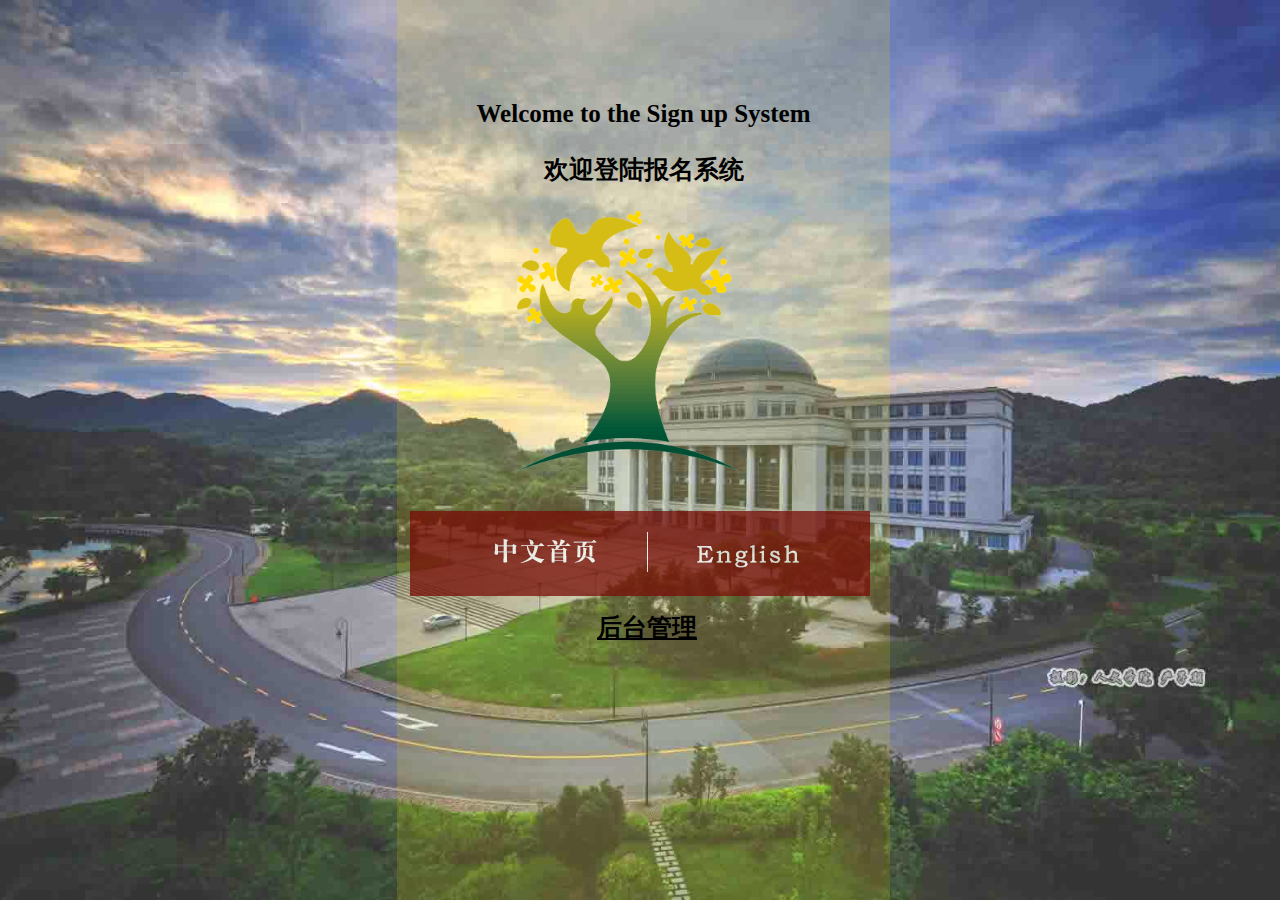
<file: index.html>
<!DOCTYPE HTML>
<html>
    <head>
        <title>Internation College</title>
        <meta name="author" content="nelson"/>
        <meta name="description" content="The index to choose language"/>
        <meta charset="utf-8"/>
        <link rel="shortcut icon" href="image/schoolicon.ico" type="image/x-icon" />
        <link rel="stylesheet" type="text/css" href="./css/welcome.css" />
    </head>
    <body>
        <div class="welcome">
            <div class="word">
                <p>Welcome to the Sign up System</p>
                <p>欢迎登陆报名系统</p>
            </div>
            
            <div class="logo">
                <img src="./image/tree.png">                
            </div>
           
            <div class="btn">
                <a href="./html/chinese.html" class="chinese_btn"></a>
                <a href="./html/english.html" class="english_btn"></a>    
            </div>
            
            <div class="background">
                <a href="./html/backgroundLogin.html">后台管理</a>
            </div>
        </div>     
    </body>
</html>
</file>
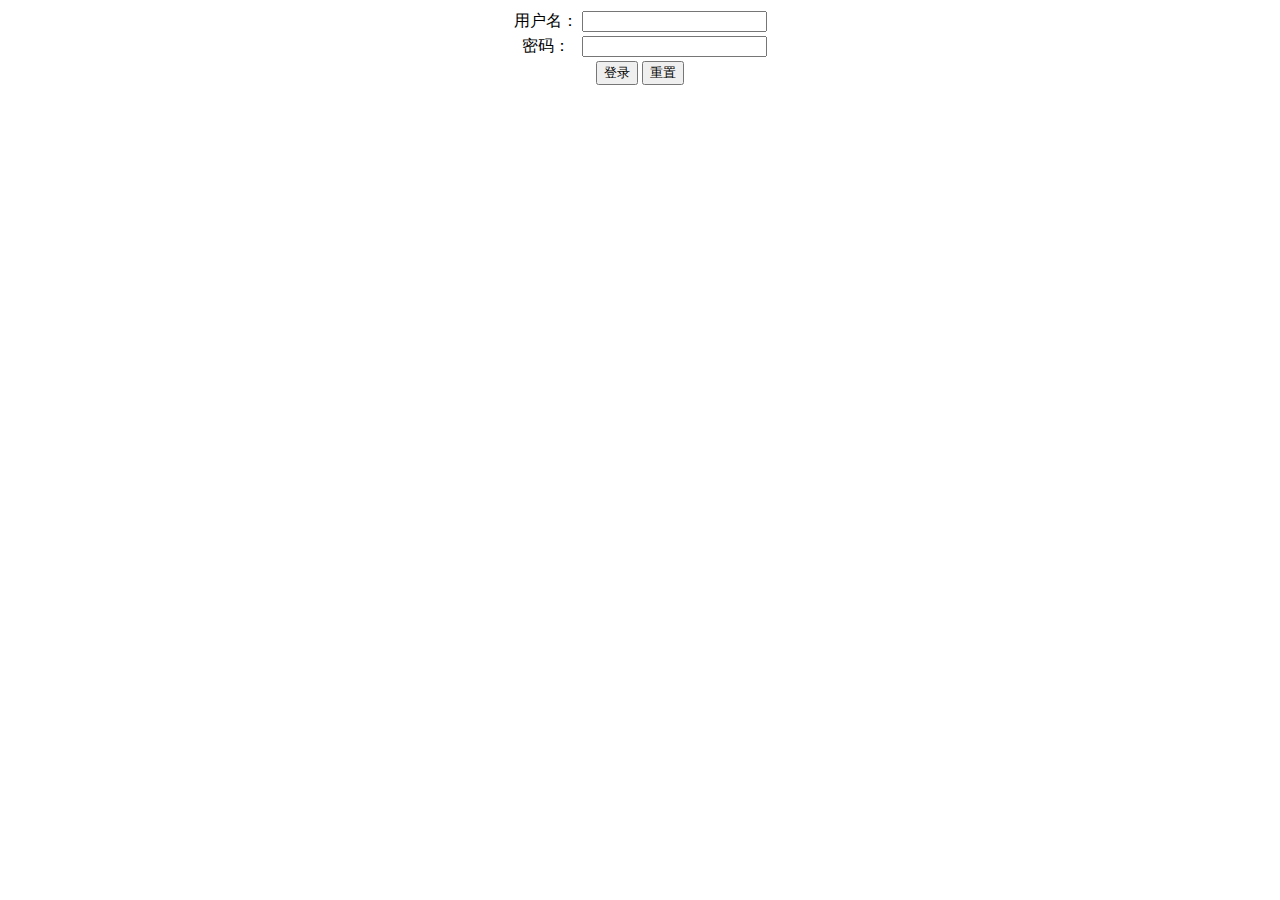
<file: backgroundLogin.html>
<!DOCTYPE HTML>
<html>
    <head>
        <title>Internation College</title>
        <!-- <base href="http://120.27.120.4/international/"/> -->
        <meta name="author" content="nelson"/>
        <meta name="description" content="The index to login the background"/>
        <meta charset="utf-8"/>
        <link rel="shortcut icon" href="image/schoolicon.ico" type="image/x-icon" />
        <style>
            body{
                text-align:center
            }
        </style>
    </head>
    <body>
        <form method="post" action="./php/login.php">
            <table align="center">
                <tr>
                    <td>
                        用户名：
                    </td>
                    <td>
                        <input type="text" id="user" name="user" required=""/>
                    </td>
                </tr>
                <tr>
                    <td>
                        密码：
                    </td>
                    <td>
                        <input type="password" id="password" name="password" required=""/>
                    </td>
                </tr>
                <tr>
                    <td colspan=2 align="center">
                        <input type="submit" name="sub" value="登录"/>
                        <input type="reset" value="重置"/>
                    </td>
                </tr>
            </table>
        </form>
    </body>
</html>
</file>
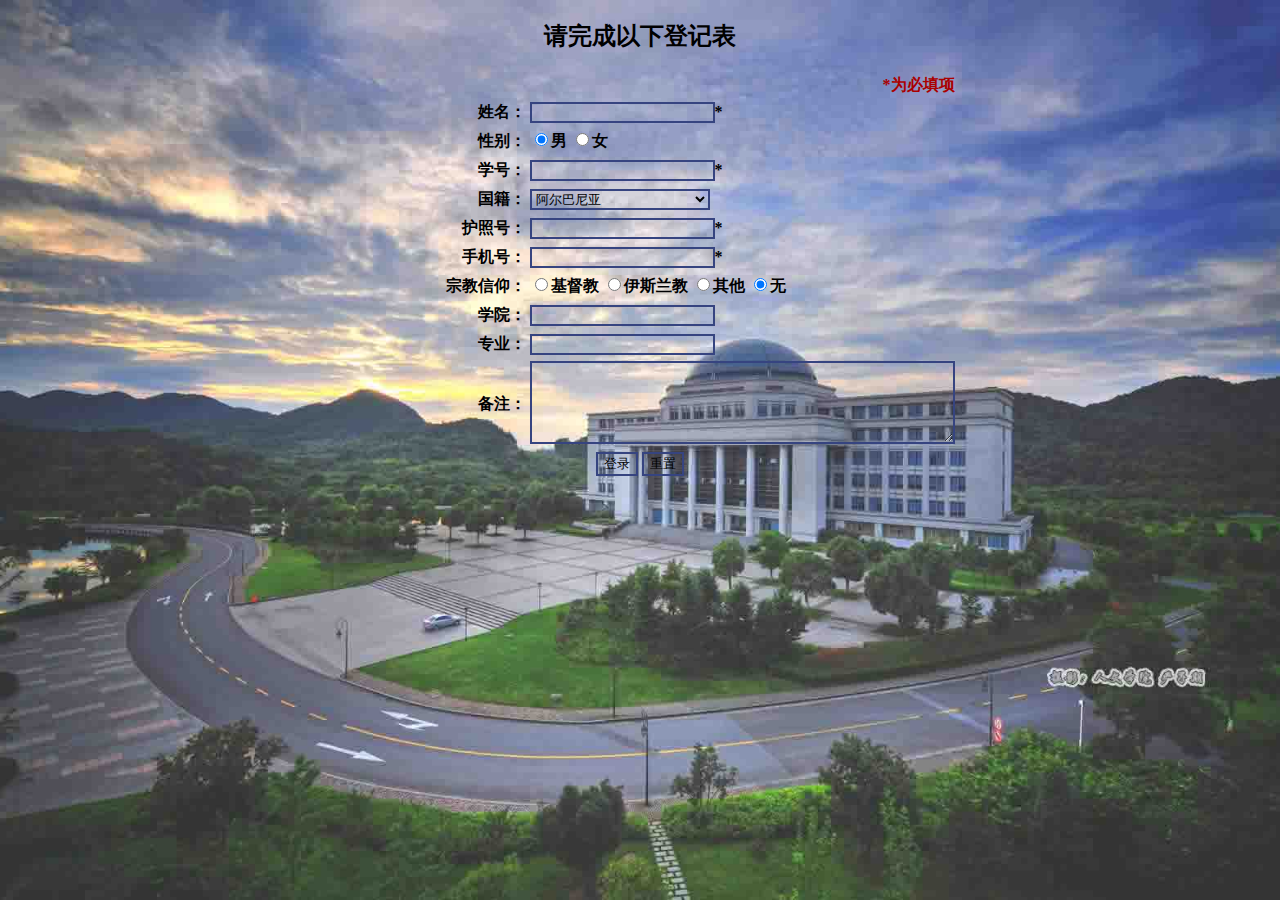
<file: chinese.html>
<!DOCTYPE HTML>
<html>
    <head>
        <title>Internation College</title>
        <!-- <base href="http://120.27.120.4/international/"/> -->
        <meta name="author" content="nelson"/>
        <meta name="description" content="English page"/>
        <meta charset="utf-8"/>
        <link rel="shortcut icon" href="image/schoolicon.ico" type="image/x-icon" />
        <link rel="stylesheet" type="text/css" href="css/form.css" />
    </head>
    <body>
        <h2 align="center">请完成以下登记表</h2>
        <form method="post" action="./php/getIfo.php" accept-charset="utf-8">
            <table align="center" celloadding="2">
                <tr>
                    <td class="fline" align="right" colspan="2">
                        *为必填项
                    </td>
                </tr>
                <tr>
                    <td class="fCol">姓名：</td>
                    <td class="sCol">
                        <input type="text" id="name" name="name" required="" oninvalid="setCustomValidity('Please Input your Name!')" oninput="setCustomValidity('')" />*
                    </td>
                </tr>
                <tr>
                    <td class="fCol">性别：</td>
                    <td class="sCol">
                        <input type="radio" checked value="male" id="male" name="fave">男
                        <input type="radio" value="female" id="female" name="fave">女
                    </td>
                </tr>
                <tr>
                     <td class="fCol">学号：</td>
                     <td class="sCol">
                        <input type="text" id="schoolId" name="schoolId" pattern="^[Ll]201[0-9]{9}$" required="" oninvalid="setCustomValidity('Please Input your School ID Such As L201419630101')" oninput="setCustomValidity('')"/>*
                    </td>
                </tr>
                <tr>
                     <td class="fCol">国籍：</td>
                     <td class="sCol">
                        <select name="nationality">
                            <option value="ALB" id="country_1">阿尔巴尼亚</option>
                            <option value="DZA" id="country_2">阿尔及利亚</option>
                            <option value="AFG" id="country_3">阿富汗</option>
                            <option value="ARG" id="country_4">阿根廷</option>
                            <option value="ARE" id="country_5">阿拉伯联合酋长国</option>
                            <option value="ABW" id="country_6">阿鲁巴</option>
                            <option value="OMN" id="country_7">阿曼</option>
                            <option value="AZE" id="country_8">阿塞拜疆</option>
                            <option value="ASC" id="country_9">阿森松岛</option>
                            <option value="EGY" id="country_10">埃及</option>
                            <option value="ETH" id="country_11">埃塞俄比亚</option>
                            <option value="IRL" id="country_12">爱尔兰</option>
                            <option value="EST" id="country_13">爱沙尼亚</option>
                            <option value="AND" id="country_14">安道尔</option>
                            <option value="AGO" id="country_15">安哥拉</option>
                            <option value="AIA" id="country_16">安圭拉</option>
                            <option value="ATG" id="country_17">安提瓜岛和巴布达</option>
                            <option value="AUS" id="country_18">澳大利亚</option>
                            <option value="AUT" id="country_19">奥地利</option>
                            <option value="ALA" id="country_20">奥兰群岛</option>
                            <option value="BRB" id="country_21">巴巴多斯岛</option>
                            <option value="PNG" id="country_22">巴布亚新几内亚</option>
                            <option value="BHS" id="country_23">巴哈马</option>
                            <option value="PAK" id="country_24">巴基斯坦</option>
                            <option value="PRY" id="country_25">巴拉圭</option>
                            <option value="PSE" id="country_26">巴勒斯坦</option>
                            <option value="BHR" id="country_27">巴林</option>
                            <option value="PAN" id="country_28">巴拿马</option>
                            <option value="BRA" id="country_29">巴西</option>
                            <option value="BLR" id="country_30">白俄罗斯</option>
                            <option value="BMU" id="country_31">百慕大</option>
                            <option value="BGR" id="country_32">保加利亚</option>
                            <option value="MNP" id="country_33">北马里亚纳群岛</option>
                            <option value="BEN" id="country_34">贝宁</option>
                            <option value="BEL" id="country_35">比利时</option>
                            <option value="ISL" id="country_36">冰岛</option>
                            <option value="PRI" id="country_37">波多黎各</option>
                            <option value="POL" id="country_38">波兰</option>
                            <option value="BOL" id="country_39">玻利维亚</option>
                            <option value="BIH" id="country_40">波斯尼亚和黑塞哥维那</option>
                            <option value="BWA" id="country_41">博茨瓦纳</option>
                            <option value="BLZ" id="country_42">伯利兹</option>
                            <option value="BTN" id="country_43">不丹</option>
                            <option value="BFA" id="country_44">布基纳法索</option>
                            <option value="BDI" id="country_45">布隆迪</option>
                            <option value="BVT" id="country_46">布韦岛</option>
                            <option value="PRK" id="country_47">朝鲜</option>
                            <option value="DNK" id="country_48">丹麦</option>
                            <option value="DEU" id="country_49">德国</option>
                            <option value="TLS" id="country_50">东帝汶</option>
                            <option value="TGO" id="country_51">多哥</option>
                            <option value="DMA" id="country_52">多米尼加</option>
                            <option value="DOM" id="country_53">多米尼加共和国</option>
                            <option value="RUS" id="country_54">俄罗斯</option>
                            <option value="ECU" id="country_55">厄瓜多尔</option>
                            <option value="ERI" id="country_56">厄立特里亚</option>
                            <option value="FRA" id="country_57">法国</option>
                            <option value="FRO" id="country_58">法罗群岛</option>
                            <option value="PYF" id="country_59">法属波利尼西亚</option>
                            <option value="GUF" id="country_60">法属圭亚那</option>
                            <option value="ATF" id="country_61">法属南部领地</option>
                            <option value="VAT" id="country_62">梵蒂冈</option>
                            <option value="PHL" id="country_63">菲律宾</option>
                            <option value="FJI" id="country_64">斐济</option>
                            <option value="FIN" id="country_65">芬兰</option>
                            <option value="CPV" id="country_66">佛得角</option>
                            <option value="FLK" id="country_67">弗兰克群岛</option>
                            <option value="GMB" id="country_68">冈比亚</option>
                            <option value="COG" id="country_69">刚果</option>
                            <option value="COD" id="country_70">刚果民主共和国</option>
                            <option value="COL" id="country_71">哥伦比亚</option>
                            <option value="CRI" id="country_72">哥斯达黎加</option>
                            <option value="GGY" id="country_73">格恩西岛</option>
                            <option value="GRD" id="country_74">格林纳达</option>
                            <option value="GRL" id="country_75">格陵兰</option>
                            <option value="CUB" id="country_76">古巴</option>
                            <option value="GLP" id="country_77">瓜德罗普</option>
                            <option value="GUM" id="country_78">关岛</option>
                            <option value="GUY" id="country_79">圭亚那</option>
                            <option value="KAZ" id="country_80">哈萨克斯坦</option>
                            <option value="HTI" id="country_81">海地</option>
                            <option value="KOR" id="country_82">韩国</option>
                            <option value="NLD" id="country_83">荷兰</option>
                            <option value="ANT" id="country_84">荷属安地列斯</option>
                            <option value="HMD" id="country_85">赫德和麦克唐纳群岛</option>
                            <option value="HND" id="country_86">洪都拉斯</option>
                            <option value="KIR" id="country_87">基里巴斯</option>
                            <option value="DJI" id="country_88">吉布提</option>
                            <option value="KGZ" id="country_89">吉尔吉斯斯坦</option>
                            <option value="GIN" id="country_90">几内亚</option>
                            <option value="GNB" id="country_91">几内亚比绍</option>
                            <option value="CAN" id="country_92">加拿大</option>
                            <option value="GHA" id="country_93">加纳</option>
                            <option value="GAB" id="country_94">加蓬</option>
                            <option value="KHM" id="country_95">柬埔寨</option>
                            <option value="CZE" id="country_96">捷克共和国</option>
                            <option value="ZWE" id="country_97">津巴布韦</option>
                            <option value="CMR" id="country_98">喀麦隆</option>
                            <option value="QAT" id="country_99">卡塔尔</option>
                            <option value="CYM" id="country_100">开曼群岛</option>
                            <option value="CCK" id="country_101">科科斯群岛</option>
                            <option value="COM" id="country_102">科摩罗</option>
                            <option value="CIV" id="country_103">科特迪瓦</option>
                            <option value="KWT" id="country_104">科威特</option>
                            <option value="HRV" id="country_105">克罗地亚</option>
                            <option value="KEN" id="country_106">肯尼亚</option>
                            <option value="COK" id="country_107">库克群岛</option>
                            <option value="LVA" id="country_108">拉脱维亚</option>
                            <option value="LSO" id="country_109">莱索托</option>
                            <option value="LAO" id="country_110">老挝</option>
                            <option value="LBN" id="country_111">黎巴嫩</option>
                            <option value="LBR" id="country_112">利比里亚</option>
                            <option value="LBY" id="country_113">利比亚</option>
                            <option value="LTU" id="country_114">立陶宛</option>
                            <option value="LIE" id="country_115">列支敦士登</option>
                            <option value="REU" id="country_116">留尼旺岛</option>
                            <option value="LUX" id="country_117">卢森堡</option>
                            <option value="RWA" id="country_118">卢旺达</option>
                            <option value="ROU" id="country_119">罗马尼亚</option>
                            <option value="MDG" id="country_120">马达加斯加</option>
                            <option value="MDV" id="country_121">马尔代夫</option>
                            <option value="MLT" id="country_122">马耳他</option>
                            <option value="MWI" id="country_123">马拉维</option>
                            <option value="MYS" id="country_124">马来西亚</option>
                            <option value="MLI" id="country_125">马里</option>
                            <option value="MKD" id="country_126">马其顿</option>
                            <option value="MHL" id="country_127">马绍尔群岛</option>
                            <option value="MTQ" id="country_128">马提尼克</option>
                            <option value="MYT" id="country_129">马约特岛</option>
                            <option value="IMN" id="country_130">曼岛</option>
                            <option value="MUS" id="country_131">毛里求斯</option>
                            <option value="MRT" id="country_132">毛里塔尼亚</option>
                            <option value="USA" id="country_133">美国</option>
                            <option value="ASM" id="country_134">美属萨摩亚</option>
                            <option value="UMI" id="country_135">美属外岛</option>
                            <option value="MNG" id="country_136">蒙古</option>
                            <option value="MSR" id="country_137">蒙特塞拉特</option>
                            <option value="BGD" id="country_138">孟加拉</option>
                            <option value="FSM" id="country_139">密克罗尼西亚</option>
                            <option value="PER" id="country_140">秘鲁</option>
                            <option value="MMR" id="country_141">缅甸</option>
                            <option value="MDA" id="country_142">摩尔多瓦</option>
                            <option value="MAR" id="country_143">摩洛哥</option>
                            <option value="MCO" id="country_144">摩纳哥</option>
                            <option value="MOZ" id="country_145">莫桑比克</option>
                            <option value="MEX" id="country_146">墨西哥</option>
                            <option value="NAM" id="country_147">纳米比亚</option>
                            <option value="ZAF" id="country_148">南非</option>
                            <option value="ATA" id="country_149">南极洲</option>
                            <option value="SGS" id="country_150">南乔治亚和南桑德威奇群岛</option>
                            <option value="NRU" id="country_151">瑙鲁</option>
                            <option value="NPL" id="country_152">尼泊尔</option>
                            <option value="NIC" id="country_153">尼加拉瓜</option>
                            <option value="NER" id="country_154">尼日尔</option>
                            <option value="NGA" id="country_155">尼日利亚</option>
                            <option value="NIU" id="country_156">纽埃</option>
                            <option value="NOR" id="country_157">挪威</option>
                            <option value="NFK" id="country_158">诺福克</option>
                            <option value="PLW" id="country_159">帕劳群岛</option>
                            <option value="PCN" id="country_160">皮特凯恩</option>
                            <option value="PRT" id="country_161">葡萄牙</option>
                            <option value="GEO" id="country_162">乔治亚</option>
                            <option value="JPN" id="country_163">日本</option>
                            <option value="SWE" id="country_164">瑞典</option>
                            <option value="CHE" id="country_165">瑞士</option>
                            <option value="SLV" id="country_166">萨尔瓦多</option>
                            <option value="WSM" id="country_167">萨摩亚</option>
                            <option value="SCG" id="country_168">塞尔维亚,黑山</option>
                            <option value="SLE" id="country_169">塞拉利昂</option>
                            <option value="SEN" id="country_170">塞内加尔</option>
                            <option value="CYP" id="country_171">塞浦路斯</option>
                            <option value="SYC" id="country_172">塞舌尔</option>
                            <option value="SAU" id="country_173">沙特阿拉伯</option>
                            <option value="CXR" id="country_174">圣诞岛</option>
                            <option value="STP" id="country_175">圣多美和普林西比</option>
                            <option value="SHN" id="country_176">圣赫勒拿</option>
                            <option value="KNA" id="country_177">圣基茨和尼维斯</option>
                            <option value="LCA" id="country_178">圣卢西亚</option>
                            <option value="SMR" id="country_179">圣马力诺</option>
                            <option value="SPM" id="country_180">圣皮埃尔和米克隆群岛</option>
                            <option value="VCT" id="country_181">圣文森特和格林纳丁斯</option>
                            <option value="LKA" id="country_182">斯里兰卡</option>
                            <option value="SVK" id="country_183">斯洛伐克</option>
                            <option value="SVN" id="country_184">斯洛文尼亚</option>
                            <option value="SJM" id="country_185">斯瓦尔巴和扬马廷</option>
                            <option value="SWZ" id="country_186">斯威士兰</option>
                            <option value="SDN" id="country_187">苏丹</option>
                            <option value="SUR" id="country_188">苏里南</option>
                            <option value="SLB" id="country_189">所罗门群岛</option>
                            <option value="SOM" id="country_190">索马里</option>
                            <option value="TJK" id="country_191">塔吉克斯坦</option>
                            <option value="THA" id="country_192">泰国</option>
                            <option value="TZA" id="country_193">坦桑尼亚</option>
                            <option value="TON" id="country_194">汤加</option>
                            <option value="TCA" id="country_195">特克斯和凯克特斯群岛</option>
                            <option value="TAA" id="country_196">特里斯坦达昆哈</option>
                            <option value="TTO" id="country_197">特立尼达和多巴哥</option>
                            <option value="TUN" id="country_198">突尼斯</option>
                            <option value="TUV" id="country_199">图瓦卢</option>
                            <option value="TUR" id="country_200">土耳其</option>
                            <option value="TKM" id="country_201">土库曼斯坦</option>
                            <option value="TKL" id="country_202">托克劳</option>
                            <option value="WLF" id="country_203">瓦利斯和福图纳</option>
                            <option value="VUT" id="country_204">瓦努阿图</option>
                            <option value="GTM" id="country_205">危地马拉</option>
                            <option value="VIR" id="country_206">维尔京群岛，美属</option>
                            <option value="VGB" id="country_207">维尔京群岛，英属</option>
                            <option value="VEN" id="country_208">委内瑞拉</option>
                            <option value="BRN" id="country_209">文莱</option>
                            <option value="UGA" id="country_210">乌干达</option>
                            <option value="UKR" id="country_211">乌克兰</option>
                            <option value="URY" id="country_212">乌拉圭</option>
                            <option value="UZB" id="country_213">乌兹别克斯坦</option>
                            <option value="ESP" id="country_214">西班牙</option>
                            <option value="GRC" id="country_215">希腊</option>
                            <option value="SGP" id="country_216">新加坡</option>
                            <option value="NCL" id="country_217">新喀里多尼亚</option>
                            <option value="NZL" id="country_218">新西兰</option>
                            <option value="HUN" id="country_219">匈牙利</option>
                            <option value="SYR" id="country_220">叙利亚</option>
                            <option value="JAM" id="country_221">牙买加</option>
                            <option value="ARM" id="country_222">亚美尼亚</option>
                            <option value="YEM" id="country_223">也门</option>
                            <option value="IRQ" id="country_224">伊拉克</option>
                            <option value="IRN" id="country_225">伊朗</option>
                            <option value="ISR" id="country_226">以色列</option>
                            <option value="ITA" id="country_227">意大利</option>
                            <option value="IND" id="country_228">印度</option>
                            <option value="IDN" id="country_229">印度尼西亚</option>
                            <option value="GBR" id="country_230">英国</option>
                            <option value="IOT" id="country_231">英属印度洋领地</option>
                            <option value="JOR" id="country_232">约旦</option>
                            <option value="VNM" id="country_233">越南</option>
                            <option value="ZMB" id="country_234">赞比亚</option>
                            <option value="JEY" id="country_235">泽西岛</option>
                            <option value="TCD" id="country_236">乍得</option>
                            <option value="GIB" id="country_237">直布罗陀</option>
                            <option value="CHL" id="country_238">智利</option>
                            <option value="CAF" id="country_239">中非共和国</option>
                        </select>
                     </td>
                </tr>
                <tr>
                     <td class="fCol">护照号：</td>
                     <td class="sCol">
                        <input type="text" id="passport" name="passport" required="" oninvalid="setCustomValidity('Please Input your Passport Number!')" oninput="setCustomValidity('')"/>*
                    </td>
                </tr>
                <tr>
                    <td class="fCol">手机号：</td>
                    <td class="sCol">
                        <input type="text" id="phoneNumber" name="phoneNumber" pattern="^[1][0-9]{10}$" required="" oninvalid="setCustomValidity('Please Check your Phone Number!')" oninput="setCustomValidity('')" />*
                    </td>
                </tr>
                <tr>
                    <td class="fCol">宗教信仰：</td>
                    <td class="sCol">
                        <input type="radio" value="christianity" id="christianity" name="religion">基督教
                        <input type="radio" value="islam" id="islam" name="religion">伊斯兰教
                        <input type="radio" value="others" id="others" name="religion">其他
                        <input type="radio" checked value="none" id="none" name="religion">无
                    </td>
                </tr>
                <tr>
                    <td class="fCol">学院：</td>
                    <td class="sCol">
                        <input type="text" id="college" name="college"/>
                    </td>
                </tr>
                <tr>
                    <td class="fCol">专业：</td>
                    <td class="sCol">
                        <input type="text" id="major" name="major"/>
                    </td>
                </tr>
                <tr>
                    <td class="fCol">备注：</td>
                    <td class="sCol">
                        <textarea name="comments" rows="5" cols="50"></textarea>
                    </td>
                </tr>
                <tr>
                    <td class="lastCol" align="center" colspan="2">
                        <input type="submit" value="登录"/>
                        <input type="reset" value="重置"/>
                    </td>
                </tr>
            </table>
        </form>
    </body>
</html>
</file>
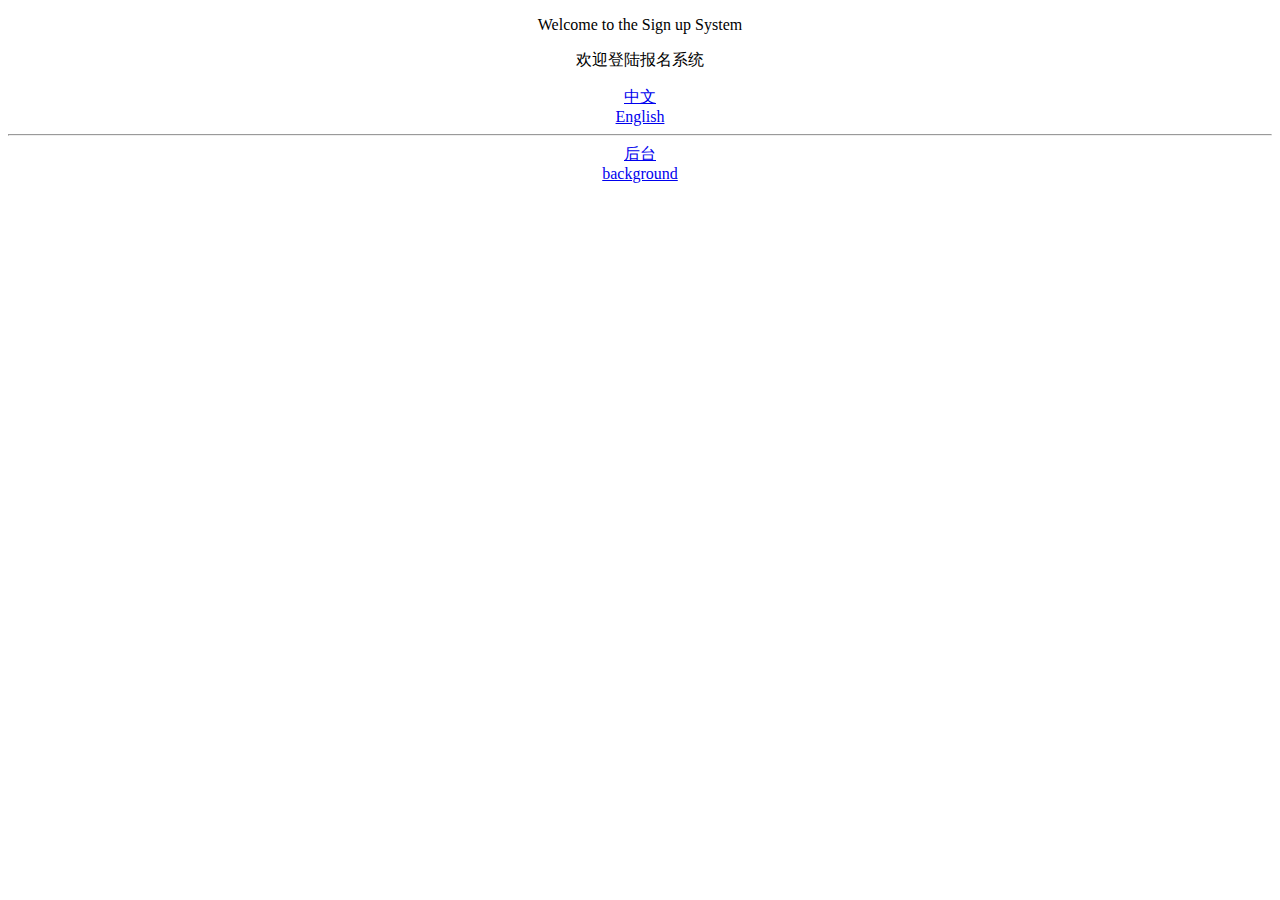
<file: chooseLanguage.html>
<!DOCTYPE HTML>
<html>
    <head>
        <title>Internation College</title>
        <!-- <base href="http://120.27.120.4/international/"/> -->
        <meta name="author" content="nelson"/>
        <meta name="description" content="The index to choose language"/>
        <meta charset="utf-8"/>
        <link rel="shortcut icon" href="image/schoolicon.ico" type="image/x-icon" />
        <style>
            body{
                text-align:center
            }
        </style>
    </head>
    <body>
        <p>Welcome to the Sign up System</p>
        <p>欢迎登陆报名系统</p>
        <a href="chinese.html">中文</a>
        </br>
        <a href="english.html">English</a>
        </br><hr>
        <a href="backgroundLogin.html">后台</br>background</a>
    </body>
</html>
</file>
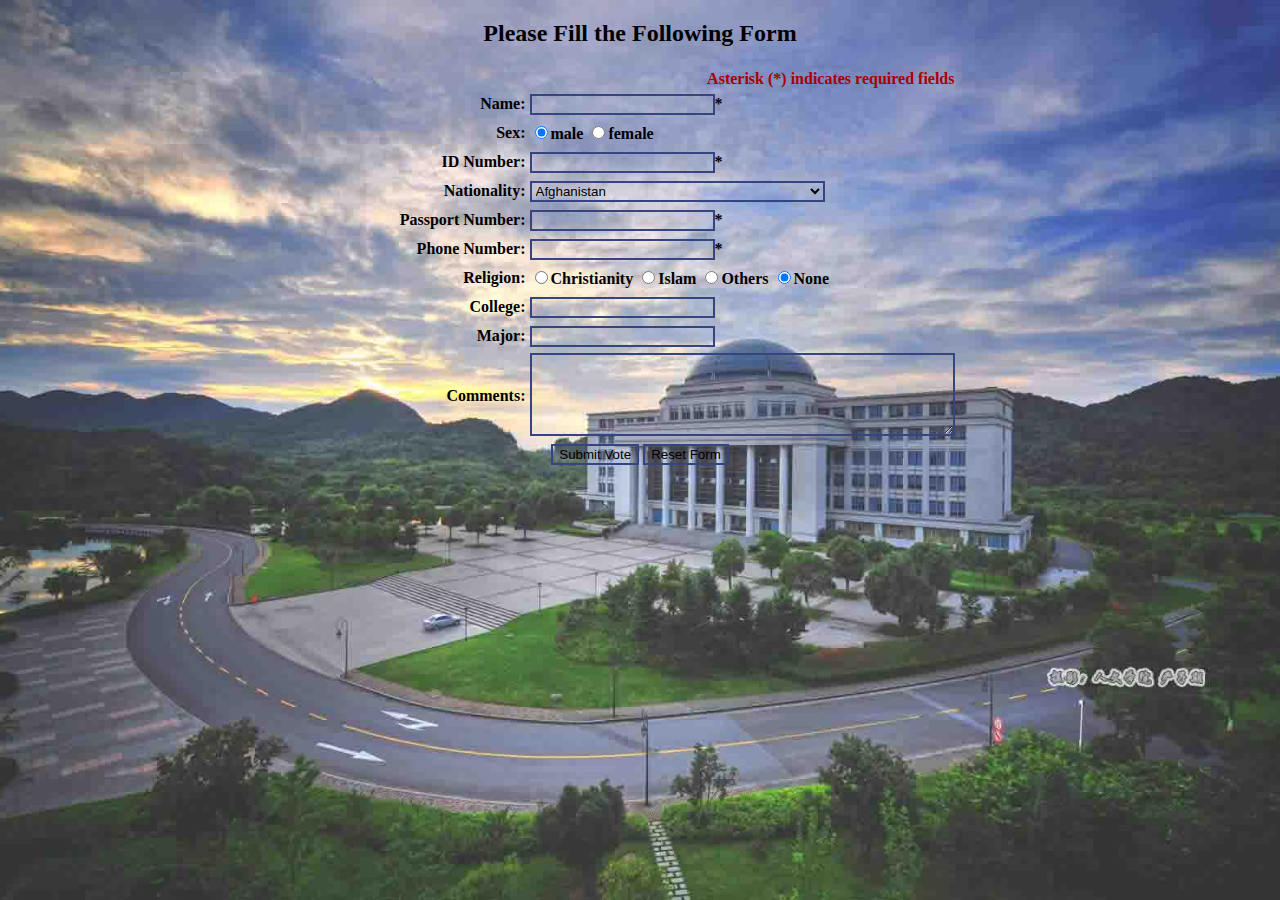
<file: english.html>
<!DOCTYPE HTML>
<html>
    <head>
        <title>Internation College</title>
        <!-- <base href="http://120.27.120.4/international/"/> -->
        <meta name="author" content="nelson"/>
        <meta name="description" content="English page"/>
        <meta charset="utf-8"/>
        <link rel="shortcut icon" href="image/schoolicon.ico" type="image/x-icon" />
        <link rel="stylesheet" type="text/css" href="css/form.css" />
    </head>
    <body>
        <h2 align="center">Please Fill the Following Form</h2>
        <form method="post" action="./php/getIfo.php" accept-charset="utf-8">
            <table align="center" celloadding="2">
                <tr>
                    <td class="fline" align="right" colspan="2">
                        Asterisk (*) indicates required fields
                    </td>
                </tr>
                <tr>
                    <td class="fCol">Name:</td>
                    <td class="sCol">
                        <input type="text" id="name" name="name" required="" oninvalid="setCustomValidity('Please Input your Name!')" oninput="setCustomValidity('')" />*
                    </td>
                </tr>
                <tr>
                    <td class="fCol">Sex:</td>
                    <td class="sCol">
                        <input type="radio" checked value="male" id="male" name="fave">male
                        <input type="radio" value="female" id="female" name="fave">female
                    </td>
                </tr>
                <tr>
                     <td class="fCol">ID Number:</td>
                     <td class="sCol">
                        <input type="text" id="schoolId" name="schoolId" pattern="^[Ll]201[0-9]{9}$" required="" oninvalid="setCustomValidity('Please Input your School ID Such As L201419630101')" oninput="setCustomValidity('')"/>*
                    </td>
                </tr>
                <tr>
                     <td class="fCol">Nationality:</td>
                     <td class="sCol">
                        <select name="nationality">
                            <option value="AFG" id="country_1">Afghanistan</option>
                            <option value="ALA" id="country_2">Alandlslands</option>
                            <option value="ALB" id="country_3">Albania</option>
                            <option value="DZA" id="country_4">Algeria</option>
                            <option value="ASM" id="country_5">AmericanSamoa</option>
                            <option value="AND" id="country_6">Andorra</option>
                            <option value="AGO" id="country_7">Angola</option>
                            <option value="AIA" id="country_8">Anguilla</option>
                            <option value="ATA" id="country_9">Antarctica</option>
                            <option value="ATG" id="country_10">AntiguaandBarbuda</option>
                            <option value="ARG" id="country_11">Argentina</option>
                            <option value="ARM" id="country_12">Armenia</option>
                            <option value="ABW" id="country_13">Aruba</option>
                            <option value="ASC" id="country_14">Ascension Island</option>
                            <option value="AUS" id="country_15">Austraoptiona</option>
                            <option value="AUT" id="country_16">Austria</option>
                            <option value="AZE" id="country_17">Azerbaijan</option>
                            <option value="BHS" id="country_18">Bahamas</option>
                            <option value="BHR" id="country_19">Bahrain</option>
                            <option value="BGD" id="country_20">Bangladesh</option>
                            <option value="BRB" id="country_21">Barbados</option>
                            <option value="BEL" id="country_22">Belgium</option>
                            <option value="BLZ" id="country_23">Beoptionze</option>
                            <option value="BEN" id="country_24">Benin</option>
                            <option value="BMU" id="country_25">Bermuda</option>
                            <option value="BTN" id="country_26">Bhutan</option>
                            <option value="BOL" id="country_27">Booptionvia</option>
                            <option value="BIH" id="country_28">Bosnia and Herzegovina</option>
                            <option value="BWA" id="country_29">Botswana</option>
                            <option value="BVT" id="country_30">Bouvet Island</option>
                            <option value="BRA" id="country_31">Brazil</option>
                            <option value="IOT" id="country_32">British Indian Ocean Territory</option>
                            <option value="BRN" id="country_33">Brunei</option>
                            <option value="BGR" id="country_34">Bulgaria</option>
                            <option value="BFA" id="country_35">Burkina Faso</option>
                            <option value="BDI" id="country_36">Burundi</option>
                            <option value="KHM" id="country_37">Cambodia</option>
                            <option value="CMR" id="country_38">Cameroon</option>
                            <option value="CAN" id="country_39">Canada</option>
                            <option value="CPV" id="country_40">Cape Verde</option>
                            <option value="CYM" id="country_41">Cayman Islands</option>
                            <option value="CAF" id="country_42">Central African Repuboptionc</option>
                            <option value="TCD" id="country_43">Chad</option>
                            <option value="CHL" id="country_44">Chile</option>
                            <option value="CXR" id="country_45">Christmas Island</option>
                            <option value="CCK" id="country_46">Cocos(Keeoptionng)Islands</option>
                            <option value="COL" id="country_47">Colombia</option>
                            <option value="COM" id="country_48">Comoros</option>
                            <option value="COG" id="country_49">Congo</option>
                            <option value="COD" id="country_50">Congo(DRC)</option>
                            <option value="COK" id="country_51">Cook Islands</option>
                            <option value="CRI" id="country_52">Costa Rica</option>
                            <option value="CIV" id="country_53">Cote d'Ivoire </option>
                            <option value="HRV" id="country_54">Croatia</option>
                            <option value="CUB" id="country_55">Cuba</option>
                            <option value="CYP" id="country_56">Cyprus</option>
                            <option value="CZE" id="country_57">Czech Repuboptionc</option>
                            <option value="DNK" id="country_58">Denmark</option>
                            <option value="DJI" id="country_59">Djibouti</option>
                            <option value="DMA" id="country_60">Dominica</option>
                            <option value="DOM" id="country_61">Dominican Repuboptionc</option>
                            <option value="ECU" id="country_62">Ecuador</option>
                            <option value="EGY" id="country_63">Egypt</option>
                            <option value="SLV" id="country_64">El Salvador</option>
                            <option value="ERI" id="country_65">Eritrea</option>
                            <option value="EST" id="country_66">Estonia</option>
                            <option value="ETH" id="country_67">Ethiopia</option>
                            <option value="FLK" id="country_68">Falkland Islands</option>
                            <option value="FRO" id="country_69">Faroe Islands</option>
                            <option value="FJI" id="country_70">Fiji Islands</option>
                            <option value="FIN" id="country_71">Finland</option>
                            <option value="FRA" id="country_72">France</option>
                            <option value="PYF" id="country_73">Frech Polynesia</option>
                            <option value="GUF" id="country_74">French Guiana</option>
                            <option value="ATF" id="country_75">French Southern and Antarctic Lands</option>
                            <option value="GAB" id="country_76">Gabon</option>
                            <option value="GMB" id="country_77">Gambia</option>
                            <option value="GEO" id="country_78">Georgia</option>
                            <option value="DEU" id="country_79">Germany</option>
                            <option value="GHA" id="country_80">Ghana</option>
                            <option value="GIB" id="country_81">Gibraltar</option>
                            <option value="GRC" id="country_82">Greece</option>
                            <option value="GRL" id="country_83">Greenland</option>
                            <option value="GRD" id="country_84">Grenada</option>
                            <option value="GLP" id="country_85">Guadeloupe</option>
                            <option value="GUM" id="country_86">Guam</option>
                            <option value="GTM" id="country_87">Guatemala</option>
                            <option value="GGY" id="country_88">Guernsey</option>
                            <option value="GIN" id="country_89">Guinea</option>
                            <option value="GNB" id="country_90">Guinea-Bissau</option>
                            <option value="GUY" id="country_91">Guyana</option>
                            <option value="HTI" id="country_92">Haiti</option>
                            <option value="HMD" id="country_93">Heard Island and McDonald Islands</option>
                            <option value="HND" id="country_94">Honduras</option>
                            <option value="HUN" id="country_95">Hungary</option>
                            <option value="ISL" id="country_96">Iceland</option>
                            <option value="IND" id="country_97">India</option>
                            <option value="IDN" id="country_98">Indonesia</option>
                            <option value="IRN" id="country_99">Iran</option>
                            <option value="IRQ" id="country_100">Iraq</option>
                            <option value="IRL" id="country_101">Ireland</option>
                            <option value="IMN" id="country_102">Isle of Man</option>
                            <option value="ISR" id="country_103">Israel</option>
                            <option value="ITA" id="country_104">Italy</option>
                            <option value="JAM" id="country_105">Jamaica</option>
                            <option value="JPN" id="country_106">Japan</option>
                            <option value="JEY" id="country_107">Jersey</option>
                            <option value="JOR" id="country_108">Jordan</option>
                            <option value="KAZ" id="country_109">Kazakhstan</option>
                            <option value="KEN" id="country_110">Kenya</option>
                            <option value="KIR" id="country_111">Kiribati</option>
                            <option value="KOR" id="country_112">Korea</option>
                            <option value="KWT" id="country_113">Kuwait</option>
                            <option value="KGZ" id="country_114">Kyrgyzstan</option>
                            <option value="LAO" id="country_115">Laos</option>
                            <option value="LVA" id="country_116">Latvia</option>
                            <option value="LBN" id="country_117">Lebanon</option>
                            <option value="LSO" id="country_118">Lesotho</option>
                            <option value="LBR" id="country_119">Liberia</option>
                            <option value="LBY" id="country_120">Libya</option>
                            <option value="LIE" id="country_121">Liechtenstein</option>
                            <option value="LTU" id="country_122">Lithuania</option>
                            <option value="LUX" id="country_123">Luxembourg</option>
                            <option value="MKD" id="country_124">Macedonia,Former Yugoslav Repuboptionc of</option>
                            <option value="MDG" id="country_125">Madagascar</option>
                            <option value="MWI" id="country_126">Malawi</option>
                            <option value="MYS" id="country_127">Malaysia</option>
                            <option value="MDV" id="country_128">Maldives</option>
                            <option value="MLI" id="country_129">Maoption</option>
                            <option value="MLT" id="country_130">Malta</option>
                            <option value="MHL" id="country_131">Marshall Islands</option>
                            <option value="MTQ" id="country_132">Martinique</option>
                            <option value="MRT" id="country_133">Mauritania</option>
                            <option value="MUS" id="country_134">Mauritius</option>
                            <option value="MYT" id="country_135">Mayotte</option>
                            <option value="MEX" id="country_136">Mexico</option>
                            <option value="FSM" id="country_137">Micronesia</option>
                            <option value="MDA" id="country_138">Moldova</option>
                            <option value="MCO" id="country_139">Monaco</option>
                            <option value="MNG" id="country_140">Mongooptiona</option>
                            <option value="MSR" id="country_141">Montserrat</option>
                            <option value="MAR" id="country_142">Morocco</option>
                            <option value="MOZ" id="country_143">Mozambique</option>
                            <option value="MMR" id="country_144">Myanmar</option>
                            <option value="NAM" id="country_145">Namibia</option>
                            <option value="NRU" id="country_146">Nauru</option>
                            <option value="NPL" id="country_147">Nepal</option>
                            <option value="NLD" id="country_148">Netherlands</option>
                            <option value="ANT" id="country_149">Netherlands Antilles</option>
                            <option value="NCL" id="country_150">New Caledonia</option>
                            <option value="NZL" id="country_151">New Zealand</option>
                            <option value="NIC" id="country_152">Nicaragua</option>
                            <option value="NER" id="country_153">Niger</option>
                            <option value="NGA" id="country_154">Nigeria</option>
                            <option value="NIU" id="country_155">Niue</option>
                            <option value="NFK" id="country_156">Norfolk Island</option>
                            <option value="PRK" id="country_157">North Korea</option>
                            <option value="MNP" id="country_158">Northern Mariana Islands</option>
                            <option value="NOR" id="country_159">Norway</option>
                            <option value="OMN" id="country_160">Oman</option>
                            <option value="PAK" id="country_161">Pakistan</option>
                            <option value="PLW" id="country_162">Palau</option>
                            <option value="PSE" id="country_163">Palestinian Authority</option>
                            <option value="PAN" id="country_164">Panama</option>
                            <option value="PNG" id="country_165">Papua New Guinea</option>
                            <option value="PRY" id="country_166">Paraguay</option>
                            <option value="PER" id="country_167">Peru</option>
                            <option value="PHL" id="country_168">Phioptionppines</option>
                            <option value="PCN" id="country_169">Pitcairn Islands</option>
                            <option value="POL" id="country_170">Poland</option>
                            <option value="PRT" id="country_171">Portugal</option>
                            <option value="PRI" id="country_172">Puerto Rico</option>
                            <option value="QAT" id="country_173">Qatar</option>
                            <option value="REU" id="country_174">Reunion</option>
                            <option value="ROU" id="country_175">Romania</option>
                            <option value="RUS" id="country_176">Russia</option>
                            <option value="RWA" id="country_177">Rwanda</option>
                            <option value="WSM" id="country_178">Samoa</option>
                            <option value="SMR" id="country_179">San Marino</option>
                            <option value="STP" id="country_180">Sao Tome and Principe</option>
                            <option value="SAU" id="country_181">Saudi Arabia</option>
                            <option value="SEN" id="country_182">Senegal</option>
                            <option value="SCG" id="country_183">Serbia,Montenegro</option>
                            <option value="SYC" id="country_184">Seychelles</option>
                            <option value="SLE" id="country_185">Sierra Leone</option>
                            <option value="SGP" id="country_186">Singapore</option>
                            <option value="SVK" id="country_187">Slovakia</option>
                            <option value="SVN" id="country_188">Slovenia</option>
                            <option value="SLB" id="country_189">Solomon Islands</option>
                            <option value="SOM" id="country_190">Somaoptiona</option>
                            <option value="ZAF" id="country_191">South Africa</option>
                            <option value="SGS" id="country_192">South Georgia and South Sandwich Islands</option>
                            <option value="ESP" id="country_193">Spain</option>
                            <option value="LKA" id="country_194">Sri Lanka</option>
                            <option value="SHN" id="country_195">St.Helena</option>
                            <option value="KNA" id="country_196">St.Kitts and Nevis</option>
                            <option value="LCA" id="country_197">St.Lucia</option>
                            <option value="SPM" id="country_198">St.Pierre and Miquelon</option>
                            <option value="VCT" id="country_199">St.Vincent and the Grenadines</option>
                            <option value="SDN" id="country_200">Sudan</option>
                            <option value="SUR" id="country_201">Suriname</option>
                            <option value="SJM" id="country_202">Svalbard and Jan Mayen</option>
                            <option value="SWZ" id="country_203">Swaziland</option>
                            <option value="SWE" id="country_204">Sweden</option>
                            <option value="CHE" id="country_205">Switzerland</option>
                            <option value="SYR" id="country_206">Syria</option>
                            <option value="TJK" id="country_207">Tajikistan</option>
                            <option value="TZA" id="country_208">Tanzania</option>
                            <option value="THA" id="country_209">Thailand</option>
                            <option value="TLS" id="country_210">Timor-Leste</option>
                            <option value="TGO" id="country_211">Togo</option>
                            <option value="TKL" id="country_212">Tokelau</option>
                            <option value="TON" id="country_213">Tonga</option>
                            <option value="TTO" id="country_214">Trinidad and Tobago</option>
                            <option value="TAA" id="country_215">Tristan da Cunha</option>
                            <option value="TUN" id="country_216">Tunisia</option>
                            <option value="TUR" id="country_217">Turkey</option>
                            <option value="TKM" id="country_218">Turkmenistan</option>
                            <option value="TCA" id="country_219">Turks and Caicos Islands</option>
                            <option value="TUV" id="country_220">Tuvalu</option>
                            <option value="UGA" id="country_221">Uganda</option>
                            <option value="UKR" id="country_222">Ukraine</option>
                            <option value="ARE" id="country_223">United Arab Emirates</option>
                            <option value="GBR" id="country_224">United Kingdom</option>
                            <option value="USA" id="country_225">United States</option>
                            <option value="UMI" id="country_226">United States Minor Outlying Islands</option>
                            <option value="URY" id="country_227">Uruguay</option>
                            <option value="UZB" id="country_228">Uzbekistan</option>
                            <option value="VUT" id="country_229">Vanuatu</option>
                            <option value="VAT" id="country_230">Vatican City</option>
                            <option value="VEN" id="country_231">Venezuela</option>
                            <option value="VNM" id="country_232">Vietnam</option>
                            <option value="VIR" id="country_233">Virgin Islands</option>
                            <option value="VGB" id="country_234">Virgin Islands,British</option>
                            <option value="WLF" id="country_235">Waloptions and Futuna</option>
                            <option value="BLR" id="country_236">White Russia</option>
                            <option value="YEM" id="country_237">Yemen</option>
                            <option value="ZMB" id="country_238">Zambia</option>
                            <option value="ZWE" id="country_239">Zimbabwe</option>
                        </select>
                     </td>
                </tr>
                <tr>
                     <td class="fCol">Passport Number:</td>
                     <td class="sCol">
                        <input type="text" id="passport" name="passport" required="" oninvalid="setCustomValidity('Please Input your Passport Number!')" oninput="setCustomValidity('')"/>*
                    </td>
                </tr>
                <tr>
                    <td class="fCol">Phone Number:</td>
                    <td class="sCol">
                        <input type="text" id="phoneNumber" name="phoneNumber" pattern="^[1][0-9]{10}$" required="" oninvalid="setCustomValidity('Please Check your Phone Number!')" oninput="setCustomValidity('')" />*
                    </td>
                </tr>
                <tr>
                    <td class="fCol">Religion:</td>
                    <td class="sCol">
                        <input type="radio" value="christianity" id="christianity" name="religion">Christianity
                        <input type="radio" value="islam" id="islam" name="religion">Islam
                        <input type="radio" value="others" id="others" name="religion">Others
                        <input type="radio" checked value="none" id="none" name="religion">None
                    </td>
                </tr>
                <tr>
                    <td class="fCol">College:</td>
                    <td class="sCol">
                        <input type="text" id="college" name="college"/>
                    </td>
                </tr>
                <tr>
                    <td class="fCol">Major:</td>
                    <td class="sCol">
                        <input type="text" id="major" name="major"/>
                    </td>
                </tr>
                <tr>
                    <td class="fCol">Comments:</td>
                    <td class="sCol">
                        <textarea name="comments" rows="5" cols="50"></textarea>
                    </td>
                </tr>
                <tr>
                    <td class="lastCol" align="center" colspan="2">
                        <input type="submit" value="Submit Vote"/>
                        <input type="reset" value="Reset Form"/>
                    </td>
                </tr>
            </table>
        </form>
    </body>
</html>
</file>
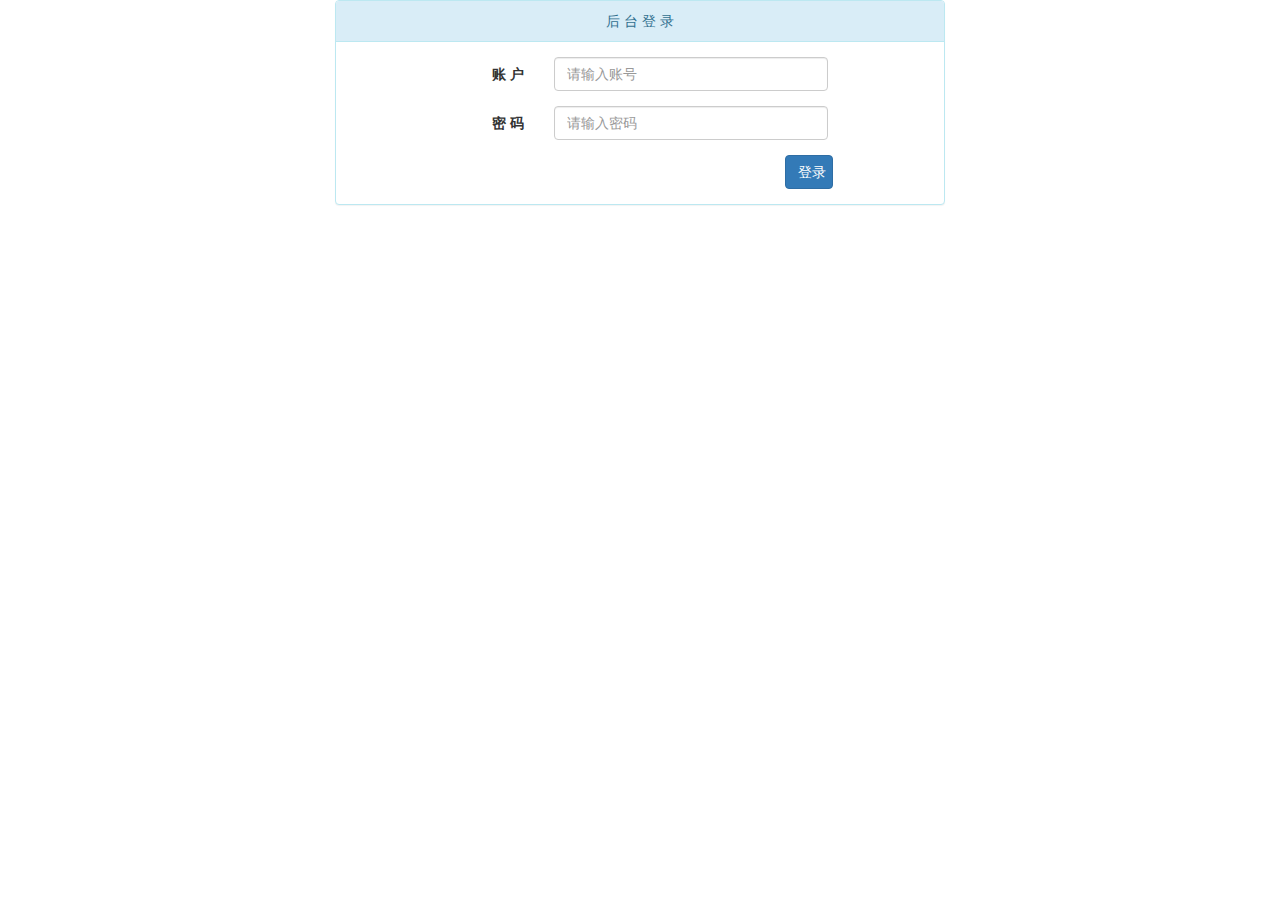
<file: html/backgroundLogin.html>
<!DOCTYPE HTML>
<html>
    <head>
        <title>Internation College</title>
        <meta name="author" content="nelson"/>
        <meta name="description" content="The index to login the background"/>
        <meta charset="utf-8"/>
        <link href="../bootstrap/css/bootstrap.min.css" rel="stylesheet" >
        <link rel="shortcut icon" href="../image/schoolicon.ico" type="image/x-icon" />
        <style>
            body{
                text-align:center
            }
        </style>
    </head>
    <body>
        <div class="col-sm-6 col-sm-offset-3 col-lg-6 col-lg-offset-3" id="search">
            <div id="find_order" class="panel panel-info ">
                <div class="panel-heading">后 台 登 录</div>
                <div class="panel-body">
                    
                <form class="form-horizontal form-group " method="post" action="../php/login.php">
                    <div class="form-group">
                    <label class="col-sm-2 col-sm-offset-2 col-lg-2 col-lg-offset-2 control-label">账 户</label>
                        <div class="col-sm-6 col-lg-6">
                            <input class="form-control" type="text" placeholder="请输入账号" name="user" />
                        </div>
                    </div>
                    <div class="form-group">
                        <label class="col-sm-2 col-sm-offset-2 col-lg-2 col-lg-offset-2 control-label">密 码</label>
                        <div class="col-sm-6 col-lg-6">
                            <input class="form-control" type="password" placeholder="请输入密码" name="password"/>
                        </div>
                    </div>
                    <button type="submit" class="col-lg-1 col-md-offset-9 btn btn-primary col-sm-offset-9 btn btn-primary">登录</button>
            	</form>
            </div>
        </div>
    </body>
</html>
</file>
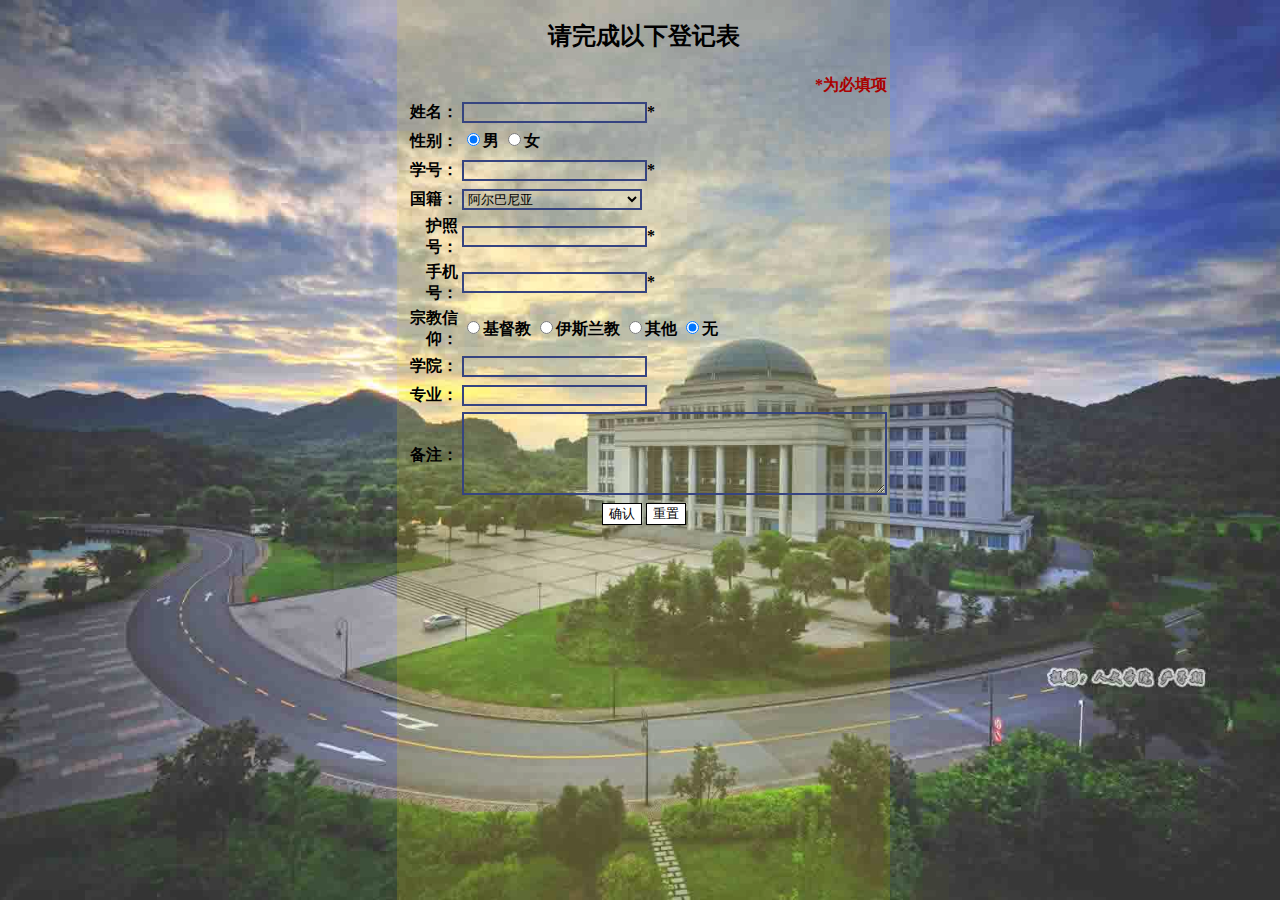
<file: html/chinese.html>
<!DOCTYPE HTML>
<html>
    <head>
        <title>Internation College</title>
        <meta name="author" content="nelson"/>
        <meta name="description" content="English page"/>
        <meta charset="utf-8"/>
        <link rel="shortcut icon" href="../image/schoolicon.ico" type="image/x-icon" />
        <link rel="stylesheet" type="text/css" href="../css/form.css" />
    </head>
    <body>
        <div class="form">
            <h2 align="center">请完成以下登记表</h2>
            <form method="post" action="../php/getIfo.php" accept-charset="utf-8">
            <table align="center" celloadding="2">
                <tr>
                    <td class="fline" align="right" colspan="2">
                        *为必填项
                    </td>
                </tr>
                <tr>
                    <td class="fCol">姓名：</td>
                    <td class="sCol">
                        <input type="text" id="name" name="name" required="" oninvalid="setCustomValidity('请输入姓名！')" oninput="setCustomValidity('')" />*
                    </td>
                </tr>
                <tr>
                    <td class="fCol">性别：</td>
                    <td class="sCol">
                        <input type="radio" checked value="male" id="male" name="fave">男
                        <input type="radio" value="female" id="female" name="fave">女
                    </td>
                </tr>
                <tr>
                     <td class="fCol">学号：</td>
                     <td class="sCol">
                        <input type="text" id="schoolId" name="schoolId" pattern="^[Ll]201[0-9]{9}$" required="" oninvalid="setCustomValidity('请输入学号，例如：L201419630101')" oninput="setCustomValidity('')"/>*
                    </td>
                </tr>
                <tr>
                     <td class="fCol">国籍：</td>
                     <td class="sCol">
                        <select name="nationality">
                            <option value="ALB" id="country_1">阿尔巴尼亚</option>
                            <option value="DZA" id="country_2">阿尔及利亚</option>
                            <option value="AFG" id="country_3">阿富汗</option>
                            <option value="ARG" id="country_4">阿根廷</option>
                            <option value="ARE" id="country_5">阿拉伯联合酋长国</option>
                            <option value="ABW" id="country_6">阿鲁巴</option>
                            <option value="OMN" id="country_7">阿曼</option>
                            <option value="AZE" id="country_8">阿塞拜疆</option>
                            <option value="ASC" id="country_9">阿森松岛</option>
                            <option value="EGY" id="country_10">埃及</option>
                            <option value="ETH" id="country_11">埃塞俄比亚</option>
                            <option value="IRL" id="country_12">爱尔兰</option>
                            <option value="EST" id="country_13">爱沙尼亚</option>
                            <option value="AND" id="country_14">安道尔</option>
                            <option value="AGO" id="country_15">安哥拉</option>
                            <option value="AIA" id="country_16">安圭拉</option>
                            <option value="ATG" id="country_17">安提瓜岛和巴布达</option>
                            <option value="AUS" id="country_18">澳大利亚</option>
                            <option value="AUT" id="country_19">奥地利</option>
                            <option value="ALA" id="country_20">奥兰群岛</option>
                            <option value="BRB" id="country_21">巴巴多斯岛</option>
                            <option value="PNG" id="country_22">巴布亚新几内亚</option>
                            <option value="BHS" id="country_23">巴哈马</option>
                            <option value="PAK" id="country_24">巴基斯坦</option>
                            <option value="PRY" id="country_25">巴拉圭</option>
                            <option value="PSE" id="country_26">巴勒斯坦</option>
                            <option value="BHR" id="country_27">巴林</option>
                            <option value="PAN" id="country_28">巴拿马</option>
                            <option value="BRA" id="country_29">巴西</option>
                            <option value="BLR" id="country_30">白俄罗斯</option>
                            <option value="BMU" id="country_31">百慕大</option>
                            <option value="BGR" id="country_32">保加利亚</option>
                            <option value="MNP" id="country_33">北马里亚纳群岛</option>
                            <option value="BEN" id="country_34">贝宁</option>
                            <option value="BEL" id="country_35">比利时</option>
                            <option value="ISL" id="country_36">冰岛</option>
                            <option value="PRI" id="country_37">波多黎各</option>
                            <option value="POL" id="country_38">波兰</option>
                            <option value="BOL" id="country_39">玻利维亚</option>
                            <option value="BIH" id="country_40">波斯尼亚和黑塞哥维那</option>
                            <option value="BWA" id="country_41">博茨瓦纳</option>
                            <option value="BLZ" id="country_42">伯利兹</option>
                            <option value="BTN" id="country_43">不丹</option>
                            <option value="BFA" id="country_44">布基纳法索</option>
                            <option value="BDI" id="country_45">布隆迪</option>
                            <option value="BVT" id="country_46">布韦岛</option>
                            <option value="PRK" id="country_47">朝鲜</option>
                            <option value="DNK" id="country_48">丹麦</option>
                            <option value="DEU" id="country_49">德国</option>
                            <option value="TLS" id="country_50">东帝汶</option>
                            <option value="TGO" id="country_51">多哥</option>
                            <option value="DMA" id="country_52">多米尼加</option>
                            <option value="DOM" id="country_53">多米尼加共和国</option>
                            <option value="RUS" id="country_54">俄罗斯</option>
                            <option value="ECU" id="country_55">厄瓜多尔</option>
                            <option value="ERI" id="country_56">厄立特里亚</option>
                            <option value="FRA" id="country_57">法国</option>
                            <option value="FRO" id="country_58">法罗群岛</option>
                            <option value="PYF" id="country_59">法属波利尼西亚</option>
                            <option value="GUF" id="country_60">法属圭亚那</option>
                            <option value="ATF" id="country_61">法属南部领地</option>
                            <option value="VAT" id="country_62">梵蒂冈</option>
                            <option value="PHL" id="country_63">菲律宾</option>
                            <option value="FJI" id="country_64">斐济</option>
                            <option value="FIN" id="country_65">芬兰</option>
                            <option value="CPV" id="country_66">佛得角</option>
                            <option value="FLK" id="country_67">弗兰克群岛</option>
                            <option value="GMB" id="country_68">冈比亚</option>
                            <option value="COG" id="country_69">刚果</option>
                            <option value="COD" id="country_70">刚果民主共和国</option>
                            <option value="COL" id="country_71">哥伦比亚</option>
                            <option value="CRI" id="country_72">哥斯达黎加</option>
                            <option value="GGY" id="country_73">格恩西岛</option>
                            <option value="GRD" id="country_74">格林纳达</option>
                            <option value="GRL" id="country_75">格陵兰</option>
                            <option value="CUB" id="country_76">古巴</option>
                            <option value="GLP" id="country_77">瓜德罗普</option>
                            <option value="GUM" id="country_78">关岛</option>
                            <option value="GUY" id="country_79">圭亚那</option>
                            <option value="KAZ" id="country_80">哈萨克斯坦</option>
                            <option value="HTI" id="country_81">海地</option>
                            <option value="KOR" id="country_82">韩国</option>
                            <option value="NLD" id="country_83">荷兰</option>
                            <option value="ANT" id="country_84">荷属安地列斯</option>
                            <option value="HMD" id="country_85">赫德和麦克唐纳群岛</option>
                            <option value="HND" id="country_86">洪都拉斯</option>
                            <option value="KIR" id="country_87">基里巴斯</option>
                            <option value="DJI" id="country_88">吉布提</option>
                            <option value="KGZ" id="country_89">吉尔吉斯斯坦</option>
                            <option value="GIN" id="country_90">几内亚</option>
                            <option value="GNB" id="country_91">几内亚比绍</option>
                            <option value="CAN" id="country_92">加拿大</option>
                            <option value="GHA" id="country_93">加纳</option>
                            <option value="GAB" id="country_94">加蓬</option>
                            <option value="KHM" id="country_95">柬埔寨</option>
                            <option value="CZE" id="country_96">捷克共和国</option>
                            <option value="ZWE" id="country_97">津巴布韦</option>
                            <option value="CMR" id="country_98">喀麦隆</option>
                            <option value="QAT" id="country_99">卡塔尔</option>
                            <option value="CYM" id="country_100">开曼群岛</option>
                            <option value="CCK" id="country_101">科科斯群岛</option>
                            <option value="COM" id="country_102">科摩罗</option>
                            <option value="CIV" id="country_103">科特迪瓦</option>
                            <option value="KWT" id="country_104">科威特</option>
                            <option value="HRV" id="country_105">克罗地亚</option>
                            <option value="KEN" id="country_106">肯尼亚</option>
                            <option value="COK" id="country_107">库克群岛</option>
                            <option value="LVA" id="country_108">拉脱维亚</option>
                            <option value="LSO" id="country_109">莱索托</option>
                            <option value="LAO" id="country_110">老挝</option>
                            <option value="LBN" id="country_111">黎巴嫩</option>
                            <option value="LBR" id="country_112">利比里亚</option>
                            <option value="LBY" id="country_113">利比亚</option>
                            <option value="LTU" id="country_114">立陶宛</option>
                            <option value="LIE" id="country_115">列支敦士登</option>
                            <option value="REU" id="country_116">留尼旺岛</option>
                            <option value="LUX" id="country_117">卢森堡</option>
                            <option value="RWA" id="country_118">卢旺达</option>
                            <option value="ROU" id="country_119">罗马尼亚</option>
                            <option value="MDG" id="country_120">马达加斯加</option>
                            <option value="MDV" id="country_121">马尔代夫</option>
                            <option value="MLT" id="country_122">马耳他</option>
                            <option value="MWI" id="country_123">马拉维</option>
                            <option value="MYS" id="country_124">马来西亚</option>
                            <option value="MLI" id="country_125">马里</option>
                            <option value="MKD" id="country_126">马其顿</option>
                            <option value="MHL" id="country_127">马绍尔群岛</option>
                            <option value="MTQ" id="country_128">马提尼克</option>
                            <option value="MYT" id="country_129">马约特岛</option>
                            <option value="IMN" id="country_130">曼岛</option>
                            <option value="MUS" id="country_131">毛里求斯</option>
                            <option value="MRT" id="country_132">毛里塔尼亚</option>
                            <option value="USA" id="country_133">美国</option>
                            <option value="ASM" id="country_134">美属萨摩亚</option>
                            <option value="UMI" id="country_135">美属外岛</option>
                            <option value="MNG" id="country_136">蒙古</option>
                            <option value="MSR" id="country_137">蒙特塞拉特</option>
                            <option value="BGD" id="country_138">孟加拉</option>
                            <option value="FSM" id="country_139">密克罗尼西亚</option>
                            <option value="PER" id="country_140">秘鲁</option>
                            <option value="MMR" id="country_141">缅甸</option>
                            <option value="MDA" id="country_142">摩尔多瓦</option>
                            <option value="MAR" id="country_143">摩洛哥</option>
                            <option value="MCO" id="country_144">摩纳哥</option>
                            <option value="MOZ" id="country_145">莫桑比克</option>
                            <option value="MEX" id="country_146">墨西哥</option>
                            <option value="NAM" id="country_147">纳米比亚</option>
                            <option value="ZAF" id="country_148">南非</option>
                            <option value="ATA" id="country_149">南极洲</option>
                            <option value="SGS" id="country_150">南乔治亚和南桑德威奇群岛</option>
                            <option value="NRU" id="country_151">瑙鲁</option>
                            <option value="NPL" id="country_152">尼泊尔</option>
                            <option value="NIC" id="country_153">尼加拉瓜</option>
                            <option value="NER" id="country_154">尼日尔</option>
                            <option value="NGA" id="country_155">尼日利亚</option>
                            <option value="NIU" id="country_156">纽埃</option>
                            <option value="NOR" id="country_157">挪威</option>
                            <option value="NFK" id="country_158">诺福克</option>
                            <option value="PLW" id="country_159">帕劳群岛</option>
                            <option value="PCN" id="country_160">皮特凯恩</option>
                            <option value="PRT" id="country_161">葡萄牙</option>
                            <option value="GEO" id="country_162">乔治亚</option>
                            <option value="JPN" id="country_163">日本</option>
                            <option value="SWE" id="country_164">瑞典</option>
                            <option value="CHE" id="country_165">瑞士</option>
                            <option value="SLV" id="country_166">萨尔瓦多</option>
                            <option value="WSM" id="country_167">萨摩亚</option>
                            <option value="SCG" id="country_168">塞尔维亚,黑山</option>
                            <option value="SLE" id="country_169">塞拉利昂</option>
                            <option value="SEN" id="country_170">塞内加尔</option>
                            <option value="CYP" id="country_171">塞浦路斯</option>
                            <option value="SYC" id="country_172">塞舌尔</option>
                            <option value="SAU" id="country_173">沙特阿拉伯</option>
                            <option value="CXR" id="country_174">圣诞岛</option>
                            <option value="STP" id="country_175">圣多美和普林西比</option>
                            <option value="SHN" id="country_176">圣赫勒拿</option>
                            <option value="KNA" id="country_177">圣基茨和尼维斯</option>
                            <option value="LCA" id="country_178">圣卢西亚</option>
                            <option value="SMR" id="country_179">圣马力诺</option>
                            <option value="SPM" id="country_180">圣皮埃尔和米克隆群岛</option>
                            <option value="VCT" id="country_181">圣文森特和格林纳丁斯</option>
                            <option value="LKA" id="country_182">斯里兰卡</option>
                            <option value="SVK" id="country_183">斯洛伐克</option>
                            <option value="SVN" id="country_184">斯洛文尼亚</option>
                            <option value="SJM" id="country_185">斯瓦尔巴和扬马廷</option>
                            <option value="SWZ" id="country_186">斯威士兰</option>
                            <option value="SDN" id="country_187">苏丹</option>
                            <option value="SUR" id="country_188">苏里南</option>
                            <option value="SLB" id="country_189">所罗门群岛</option>
                            <option value="SOM" id="country_190">索马里</option>
                            <option value="TJK" id="country_191">塔吉克斯坦</option>
                            <option value="THA" id="country_192">泰国</option>
                            <option value="TZA" id="country_193">坦桑尼亚</option>
                            <option value="TON" id="country_194">汤加</option>
                            <option value="TCA" id="country_195">特克斯和凯克特斯群岛</option>
                            <option value="TAA" id="country_196">特里斯坦达昆哈</option>
                            <option value="TTO" id="country_197">特立尼达和多巴哥</option>
                            <option value="TUN" id="country_198">突尼斯</option>
                            <option value="TUV" id="country_199">图瓦卢</option>
                            <option value="TUR" id="country_200">土耳其</option>
                            <option value="TKM" id="country_201">土库曼斯坦</option>
                            <option value="TKL" id="country_202">托克劳</option>
                            <option value="WLF" id="country_203">瓦利斯和福图纳</option>
                            <option value="VUT" id="country_204">瓦努阿图</option>
                            <option value="GTM" id="country_205">危地马拉</option>
                            <option value="VIR" id="country_206">维尔京群岛，美属</option>
                            <option value="VGB" id="country_207">维尔京群岛，英属</option>
                            <option value="VEN" id="country_208">委内瑞拉</option>
                            <option value="BRN" id="country_209">文莱</option>
                            <option value="UGA" id="country_210">乌干达</option>
                            <option value="UKR" id="country_211">乌克兰</option>
                            <option value="URY" id="country_212">乌拉圭</option>
                            <option value="UZB" id="country_213">乌兹别克斯坦</option>
                            <option value="ESP" id="country_214">西班牙</option>
                            <option value="GRC" id="country_215">希腊</option>
                            <option value="SGP" id="country_216">新加坡</option>
                            <option value="NCL" id="country_217">新喀里多尼亚</option>
                            <option value="NZL" id="country_218">新西兰</option>
                            <option value="HUN" id="country_219">匈牙利</option>
                            <option value="SYR" id="country_220">叙利亚</option>
                            <option value="JAM" id="country_221">牙买加</option>
                            <option value="ARM" id="country_222">亚美尼亚</option>
                            <option value="YEM" id="country_223">也门</option>
                            <option value="IRQ" id="country_224">伊拉克</option>
                            <option value="IRN" id="country_225">伊朗</option>
                            <option value="ISR" id="country_226">以色列</option>
                            <option value="ITA" id="country_227">意大利</option>
                            <option value="IND" id="country_228">印度</option>
                            <option value="IDN" id="country_229">印度尼西亚</option>
                            <option value="GBR" id="country_230">英国</option>
                            <option value="IOT" id="country_231">英属印度洋领地</option>
                            <option value="JOR" id="country_232">约旦</option>
                            <option value="VNM" id="country_233">越南</option>
                            <option value="ZMB" id="country_234">赞比亚</option>
                            <option value="JEY" id="country_235">泽西岛</option>
                            <option value="TCD" id="country_236">乍得</option>
                            <option value="GIB" id="country_237">直布罗陀</option>
                            <option value="CHL" id="country_238">智利</option>
                            <option value="CAF" id="country_239">中非共和国</option>
                        </select>
                     </td>
                </tr>
                <tr>
                     <td class="fCol">护照号：</td>
                     <td class="sCol">
                        <input type="text" id="passport" name="passport" required="" oninvalid="setCustomValidity('请输入护照号！')" oninput="setCustomValidity('')"/>*
                    </td>
                </tr>
                <tr>
                    <td class="fCol">手机号：</td>
                    <td class="sCol">
                        <input type="text" id="phoneNumber" name="phoneNumber" pattern="^[1][0-9]{10}$" required="" oninvalid="setCustomValidity('请检查你的手机号！')" oninput="setCustomValidity('')" />*
                    </td>
                </tr>
                <tr>
                    <td class="fCol">宗教信仰：</td>
                    <td class="sCol">
                        <input type="radio" value="christianity" id="christianity" name="religion">基督教
                        <input type="radio" value="islam" id="islam" name="religion">伊斯兰教
                        <input type="radio" value="others" id="others" name="religion">其他
                        <input type="radio" checked value="none" id="none" name="religion">无
                    </td>
                </tr>
                <tr>
                    <td class="fCol">学院：</td>
                    <td class="sCol">
                        <input type="text" id="college" name="college"/>
                    </td>
                </tr>
                <tr>
                    <td class="fCol">专业：</td>
                    <td class="sCol">
                        <input type="text" id="major" name="major"/>
                    </td>
                </tr>
                <tr>              
                    <td class="fCol">备注：</td>
                    <td class="sCol">
                        <textarea name="comments" rows="5" cols="50"></textarea>
                    </td>
                </tr>
                <tr>
                    <td align="center" colspan="2">
                        <input class="lastline" type="submit" value="确认"/>
                        <input class="lastline" type="reset" value="重置"/>
                    </td>
                </tr>
            </table>
        </form>
        </div>    
    </body>
</html>
</file>
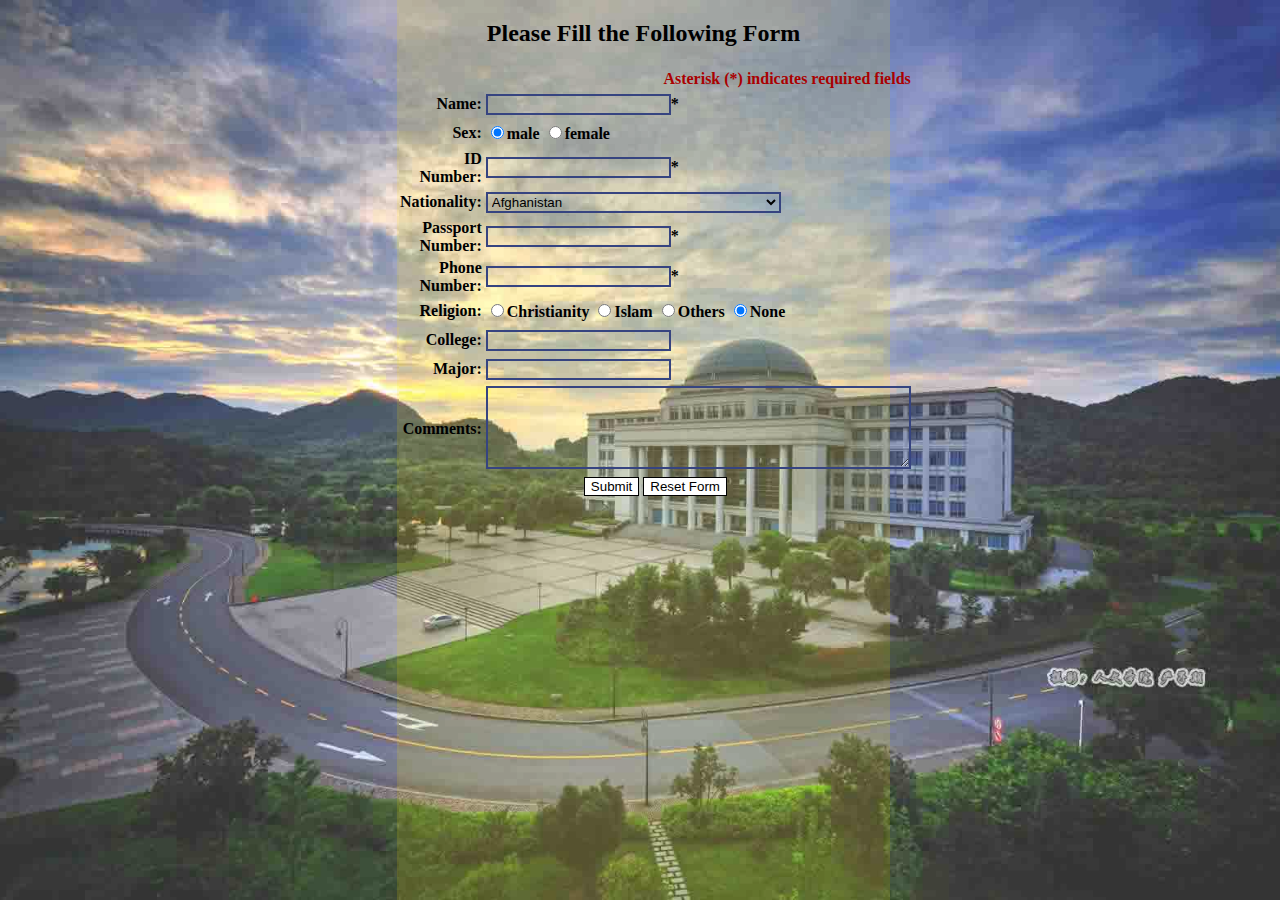
<file: html/english.html>
<!DOCTYPE HTML>
<html>
    <head>
        <title>Internation College</title>
        <meta name="author" content="nelson"/>
        <meta name="description" content="English page"/>
        <meta charset="utf-8"/>
        <link rel="shortcut icon" href="../image/schoolicon.ico" type="image/x-icon" />
        <link rel="stylesheet" type="text/css" href="../css/form.css" />
    </head>
    <body>
        <div class="form">
            <h2 align="center">Please Fill the Following Form</h2>
            <form method="post" action="../php/getIfo.php" accept-charset="utf-8">
            <table align="center" celloadding="2">
                <tr>
                    <td class="fline" align="right" colspan="2">
                        Asterisk (*) indicates required fields
                    </td>
                </tr>
                <tr>
                    <td class="fCol">Name:</td>
                    <td class="sCol">
                        <input type="text" id="name" name="name" required="" oninvalid="setCustomValidity('Please Input your Name!')" oninput="setCustomValidity('')" />*
                    </td>
                </tr>
                <tr>
                    <td class="fCol">Sex:</td>
                    <td class="sCol">
                        <input type="radio" checked value="male" id="male" name="fave">male
                        <input type="radio" value="female" id="female" name="fave">female
                    </td>
                </tr>
                <tr>
                     <td class="fCol">ID Number:</td>
                     <td class="sCol">
                        <input type="text" id="schoolId" name="schoolId" pattern="^[Ll]201[0-9]{9}$" required="" oninvalid="setCustomValidity('Please Input your School ID Such As L201419630101')" oninput="setCustomValidity('')"/>*
                    </td>
                </tr>
                <tr>
                     <td class="fCol">Nationality:</td>
                     <td class="sCol">
                        <select name="nationality">
                            <option value="AFG" id="country_1">Afghanistan</option>
                            <option value="ALA" id="country_2">Alandlslands</option>
                            <option value="ALB" id="country_3">Albania</option>
                            <option value="DZA" id="country_4">Algeria</option>
                            <option value="ASM" id="country_5">AmericanSamoa</option>
                            <option value="AND" id="country_6">Andorra</option>
                            <option value="AGO" id="country_7">Angola</option>
                            <option value="AIA" id="country_8">Anguilla</option>
                            <option value="ATA" id="country_9">Antarctica</option>
                            <option value="ATG" id="country_10">AntiguaandBarbuda</option>
                            <option value="ARG" id="country_11">Argentina</option>
                            <option value="ARM" id="country_12">Armenia</option>
                            <option value="ABW" id="country_13">Aruba</option>
                            <option value="ASC" id="country_14">Ascension Island</option>
                            <option value="AUS" id="country_15">Austraoptiona</option>
                            <option value="AUT" id="country_16">Austria</option>
                            <option value="AZE" id="country_17">Azerbaijan</option>
                            <option value="BHS" id="country_18">Bahamas</option>
                            <option value="BHR" id="country_19">Bahrain</option>
                            <option value="BGD" id="country_20">Bangladesh</option>
                            <option value="BRB" id="country_21">Barbados</option>
                            <option value="BEL" id="country_22">Belgium</option>
                            <option value="BLZ" id="country_23">Beoptionze</option>
                            <option value="BEN" id="country_24">Benin</option>
                            <option value="BMU" id="country_25">Bermuda</option>
                            <option value="BTN" id="country_26">Bhutan</option>
                            <option value="BOL" id="country_27">Booptionvia</option>
                            <option value="BIH" id="country_28">Bosnia and Herzegovina</option>
                            <option value="BWA" id="country_29">Botswana</option>
                            <option value="BVT" id="country_30">Bouvet Island</option>
                            <option value="BRA" id="country_31">Brazil</option>
                            <option value="IOT" id="country_32">British Indian Ocean Territory</option>
                            <option value="BRN" id="country_33">Brunei</option>
                            <option value="BGR" id="country_34">Bulgaria</option>
                            <option value="BFA" id="country_35">Burkina Faso</option>
                            <option value="BDI" id="country_36">Burundi</option>
                            <option value="KHM" id="country_37">Cambodia</option>
                            <option value="CMR" id="country_38">Cameroon</option>
                            <option value="CAN" id="country_39">Canada</option>
                            <option value="CPV" id="country_40">Cape Verde</option>
                            <option value="CYM" id="country_41">Cayman Islands</option>
                            <option value="CAF" id="country_42">Central African Repuboptionc</option>
                            <option value="TCD" id="country_43">Chad</option>
                            <option value="CHL" id="country_44">Chile</option>
                            <option value="CXR" id="country_45">Christmas Island</option>
                            <option value="CCK" id="country_46">Cocos(Keeoptionng)Islands</option>
                            <option value="COL" id="country_47">Colombia</option>
                            <option value="COM" id="country_48">Comoros</option>
                            <option value="COG" id="country_49">Congo</option>
                            <option value="COD" id="country_50">Congo(DRC)</option>
                            <option value="COK" id="country_51">Cook Islands</option>
                            <option value="CRI" id="country_52">Costa Rica</option>
                            <option value="CIV" id="country_53">Cote d'Ivoire </option>
                            <option value="HRV" id="country_54">Croatia</option>
                            <option value="CUB" id="country_55">Cuba</option>
                            <option value="CYP" id="country_56">Cyprus</option>
                            <option value="CZE" id="country_57">Czech Repuboptionc</option>
                            <option value="DNK" id="country_58">Denmark</option>
                            <option value="DJI" id="country_59">Djibouti</option>
                            <option value="DMA" id="country_60">Dominica</option>
                            <option value="DOM" id="country_61">Dominican Repuboptionc</option>
                            <option value="ECU" id="country_62">Ecuador</option>
                            <option value="EGY" id="country_63">Egypt</option>
                            <option value="SLV" id="country_64">El Salvador</option>
                            <option value="ERI" id="country_65">Eritrea</option>
                            <option value="EST" id="country_66">Estonia</option>
                            <option value="ETH" id="country_67">Ethiopia</option>
                            <option value="FLK" id="country_68">Falkland Islands</option>
                            <option value="FRO" id="country_69">Faroe Islands</option>
                            <option value="FJI" id="country_70">Fiji Islands</option>
                            <option value="FIN" id="country_71">Finland</option>
                            <option value="FRA" id="country_72">France</option>
                            <option value="PYF" id="country_73">Frech Polynesia</option>
                            <option value="GUF" id="country_74">French Guiana</option>
                            <option value="ATF" id="country_75">French Southern and Antarctic Lands</option>
                            <option value="GAB" id="country_76">Gabon</option>
                            <option value="GMB" id="country_77">Gambia</option>
                            <option value="GEO" id="country_78">Georgia</option>
                            <option value="DEU" id="country_79">Germany</option>
                            <option value="GHA" id="country_80">Ghana</option>
                            <option value="GIB" id="country_81">Gibraltar</option>
                            <option value="GRC" id="country_82">Greece</option>
                            <option value="GRL" id="country_83">Greenland</option>
                            <option value="GRD" id="country_84">Grenada</option>
                            <option value="GLP" id="country_85">Guadeloupe</option>
                            <option value="GUM" id="country_86">Guam</option>
                            <option value="GTM" id="country_87">Guatemala</option>
                            <option value="GGY" id="country_88">Guernsey</option>
                            <option value="GIN" id="country_89">Guinea</option>
                            <option value="GNB" id="country_90">Guinea-Bissau</option>
                            <option value="GUY" id="country_91">Guyana</option>
                            <option value="HTI" id="country_92">Haiti</option>
                            <option value="HMD" id="country_93">Heard Island and McDonald Islands</option>
                            <option value="HND" id="country_94">Honduras</option>
                            <option value="HUN" id="country_95">Hungary</option>
                            <option value="ISL" id="country_96">Iceland</option>
                            <option value="IND" id="country_97">India</option>
                            <option value="IDN" id="country_98">Indonesia</option>
                            <option value="IRN" id="country_99">Iran</option>
                            <option value="IRQ" id="country_100">Iraq</option>
                            <option value="IRL" id="country_101">Ireland</option>
                            <option value="IMN" id="country_102">Isle of Man</option>
                            <option value="ISR" id="country_103">Israel</option>
                            <option value="ITA" id="country_104">Italy</option>
                            <option value="JAM" id="country_105">Jamaica</option>
                            <option value="JPN" id="country_106">Japan</option>
                            <option value="JEY" id="country_107">Jersey</option>
                            <option value="JOR" id="country_108">Jordan</option>
                            <option value="KAZ" id="country_109">Kazakhstan</option>
                            <option value="KEN" id="country_110">Kenya</option>
                            <option value="KIR" id="country_111">Kiribati</option>
                            <option value="KOR" id="country_112">Korea</option>
                            <option value="KWT" id="country_113">Kuwait</option>
                            <option value="KGZ" id="country_114">Kyrgyzstan</option>
                            <option value="LAO" id="country_115">Laos</option>
                            <option value="LVA" id="country_116">Latvia</option>
                            <option value="LBN" id="country_117">Lebanon</option>
                            <option value="LSO" id="country_118">Lesotho</option>
                            <option value="LBR" id="country_119">Liberia</option>
                            <option value="LBY" id="country_120">Libya</option>
                            <option value="LIE" id="country_121">Liechtenstein</option>
                            <option value="LTU" id="country_122">Lithuania</option>
                            <option value="LUX" id="country_123">Luxembourg</option>
                            <option value="MKD" id="country_124">Macedonia,Former Yugoslav Repuboptionc of</option>
                            <option value="MDG" id="country_125">Madagascar</option>
                            <option value="MWI" id="country_126">Malawi</option>
                            <option value="MYS" id="country_127">Malaysia</option>
                            <option value="MDV" id="country_128">Maldives</option>
                            <option value="MLI" id="country_129">Maoption</option>
                            <option value="MLT" id="country_130">Malta</option>
                            <option value="MHL" id="country_131">Marshall Islands</option>
                            <option value="MTQ" id="country_132">Martinique</option>
                            <option value="MRT" id="country_133">Mauritania</option>
                            <option value="MUS" id="country_134">Mauritius</option>
                            <option value="MYT" id="country_135">Mayotte</option>
                            <option value="MEX" id="country_136">Mexico</option>
                            <option value="FSM" id="country_137">Micronesia</option>
                            <option value="MDA" id="country_138">Moldova</option>
                            <option value="MCO" id="country_139">Monaco</option>
                            <option value="MNG" id="country_140">Mongooptiona</option>
                            <option value="MSR" id="country_141">Montserrat</option>
                            <option value="MAR" id="country_142">Morocco</option>
                            <option value="MOZ" id="country_143">Mozambique</option>
                            <option value="MMR" id="country_144">Myanmar</option>
                            <option value="NAM" id="country_145">Namibia</option>
                            <option value="NRU" id="country_146">Nauru</option>
                            <option value="NPL" id="country_147">Nepal</option>
                            <option value="NLD" id="country_148">Netherlands</option>
                            <option value="ANT" id="country_149">Netherlands Antilles</option>
                            <option value="NCL" id="country_150">New Caledonia</option>
                            <option value="NZL" id="country_151">New Zealand</option>
                            <option value="NIC" id="country_152">Nicaragua</option>
                            <option value="NER" id="country_153">Niger</option>
                            <option value="NGA" id="country_154">Nigeria</option>
                            <option value="NIU" id="country_155">Niue</option>
                            <option value="NFK" id="country_156">Norfolk Island</option>
                            <option value="PRK" id="country_157">North Korea</option>
                            <option value="MNP" id="country_158">Northern Mariana Islands</option>
                            <option value="NOR" id="country_159">Norway</option>
                            <option value="OMN" id="country_160">Oman</option>
                            <option value="PAK" id="country_161">Pakistan</option>
                            <option value="PLW" id="country_162">Palau</option>
                            <option value="PSE" id="country_163">Palestinian Authority</option>
                            <option value="PAN" id="country_164">Panama</option>
                            <option value="PNG" id="country_165">Papua New Guinea</option>
                            <option value="PRY" id="country_166">Paraguay</option>
                            <option value="PER" id="country_167">Peru</option>
                            <option value="PHL" id="country_168">Phioptionppines</option>
                            <option value="PCN" id="country_169">Pitcairn Islands</option>
                            <option value="POL" id="country_170">Poland</option>
                            <option value="PRT" id="country_171">Portugal</option>
                            <option value="PRI" id="country_172">Puerto Rico</option>
                            <option value="QAT" id="country_173">Qatar</option>
                            <option value="REU" id="country_174">Reunion</option>
                            <option value="ROU" id="country_175">Romania</option>
                            <option value="RUS" id="country_176">Russia</option>
                            <option value="RWA" id="country_177">Rwanda</option>
                            <option value="WSM" id="country_178">Samoa</option>
                            <option value="SMR" id="country_179">San Marino</option>
                            <option value="STP" id="country_180">Sao Tome and Principe</option>
                            <option value="SAU" id="country_181">Saudi Arabia</option>
                            <option value="SEN" id="country_182">Senegal</option>
                            <option value="SCG" id="country_183">Serbia,Montenegro</option>
                            <option value="SYC" id="country_184">Seychelles</option>
                            <option value="SLE" id="country_185">Sierra Leone</option>
                            <option value="SGP" id="country_186">Singapore</option>
                            <option value="SVK" id="country_187">Slovakia</option>
                            <option value="SVN" id="country_188">Slovenia</option>
                            <option value="SLB" id="country_189">Solomon Islands</option>
                            <option value="SOM" id="country_190">Somaoptiona</option>
                            <option value="ZAF" id="country_191">South Africa</option>
                            <option value="SGS" id="country_192">South Georgia and South Sandwich Islands</option>
                            <option value="ESP" id="country_193">Spain</option>
                            <option value="LKA" id="country_194">Sri Lanka</option>
                            <option value="SHN" id="country_195">St.Helena</option>
                            <option value="KNA" id="country_196">St.Kitts and Nevis</option>
                            <option value="LCA" id="country_197">St.Lucia</option>
                            <option value="SPM" id="country_198">St.Pierre and Miquelon</option>
                            <option value="VCT" id="country_199">St.Vincent and the Grenadines</option>
                            <option value="SDN" id="country_200">Sudan</option>
                            <option value="SUR" id="country_201">Suriname</option>
                            <option value="SJM" id="country_202">Svalbard and Jan Mayen</option>
                            <option value="SWZ" id="country_203">Swaziland</option>
                            <option value="SWE" id="country_204">Sweden</option>
                            <option value="CHE" id="country_205">Switzerland</option>
                            <option value="SYR" id="country_206">Syria</option>
                            <option value="TJK" id="country_207">Tajikistan</option>
                            <option value="TZA" id="country_208">Tanzania</option>
                            <option value="THA" id="country_209">Thailand</option>
                            <option value="TLS" id="country_210">Timor-Leste</option>
                            <option value="TGO" id="country_211">Togo</option>
                            <option value="TKL" id="country_212">Tokelau</option>
                            <option value="TON" id="country_213">Tonga</option>
                            <option value="TTO" id="country_214">Trinidad and Tobago</option>
                            <option value="TAA" id="country_215">Tristan da Cunha</option>
                            <option value="TUN" id="country_216">Tunisia</option>
                            <option value="TUR" id="country_217">Turkey</option>
                            <option value="TKM" id="country_218">Turkmenistan</option>
                            <option value="TCA" id="country_219">Turks and Caicos Islands</option>
                            <option value="TUV" id="country_220">Tuvalu</option>
                            <option value="UGA" id="country_221">Uganda</option>
                            <option value="UKR" id="country_222">Ukraine</option>
                            <option value="ARE" id="country_223">United Arab Emirates</option>
                            <option value="GBR" id="country_224">United Kingdom</option>
                            <option value="USA" id="country_225">United States</option>
                            <option value="UMI" id="country_226">United States Minor Outlying Islands</option>
                            <option value="URY" id="country_227">Uruguay</option>
                            <option value="UZB" id="country_228">Uzbekistan</option>
                            <option value="VUT" id="country_229">Vanuatu</option>
                            <option value="VAT" id="country_230">Vatican City</option>
                            <option value="VEN" id="country_231">Venezuela</option>
                            <option value="VNM" id="country_232">Vietnam</option>
                            <option value="VIR" id="country_233">Virgin Islands</option>
                            <option value="VGB" id="country_234">Virgin Islands,British</option>
                            <option value="WLF" id="country_235">Waloptions and Futuna</option>
                            <option value="BLR" id="country_236">White Russia</option>
                            <option value="YEM" id="country_237">Yemen</option>
                            <option value="ZMB" id="country_238">Zambia</option>
                            <option value="ZWE" id="country_239">Zimbabwe</option>
                        </select>
                     </td>
                </tr>
                <tr>
                     <td class="fCol">Passport Number:</td>
                     <td class="sCol">
                        <input type="text" id="passport" name="passport" required="" oninvalid="setCustomValidity('Please Input your Passport Number!')" oninput="setCustomValidity('')"/>*
                    </td>
                </tr>
                <tr>
                    <td class="fCol">Phone Number:</td>
                    <td class="sCol">
                        <input type="text" id="phoneNumber" name="phoneNumber" pattern="^[1][0-9]{10}$" required="" oninvalid="setCustomValidity('Please Check your Phone Number!')" oninput="setCustomValidity('')" />*
                    </td>
                </tr>
                <tr>
                    <td class="fCol">Religion:</td>
                    <td class="sCol">
                        <input type="radio" value="christianity" id="christianity" name="religion">Christianity
                        <input type="radio" value="islam" id="islam" name="religion">Islam
                        <input type="radio" value="others" id="others" name="religion">Others
                        <input type="radio" checked value="none" id="none" name="religion">None
                    </td>
                </tr>
                <tr>
                    <td class="fCol">College:</td>
                    <td class="sCol">
                        <input type="text" id="college" name="college"/>
                    </td>
                </tr>
                <tr>
                    <td class="fCol">Major:</td>
                    <td class="sCol">
                        <input type="text" id="major" name="major"/>
                    </td>
                </tr>
                <tr>
                    <td class="fCol">Comments:</td>
                    <td class="sCol">
                        <textarea name="comments" rows="5" cols="50"></textarea>
                    </td>
                </tr>
                <tr>
                    <td class="lastCol" align="center" colspan="2">
                        <input class="lastline" type="submit" value="Submit"/>
                        <input class="lastline" type="reset" value="Reset Form"/>
                    </td>
                </tr>
            </table>
        </form>
        </div>
        
    </body>
</html>
</file>
<file: css/welcome.css>
html{
    width:100%;
    height:100%;
    margin:0;
    padding:0;
    overflow:hidden;
}
body{
    width:100%;
    height:100%;
    margin:0;
    padding:0;
    overflow:hidden;
    background:url(../image/bg_light.jpg) top center no-repeat;
    background-size:cover;
}

.welcome{
    position:absolute;
    top:0;
    left:50%;
    margin:0 0 0 -243px;
    width:493px;
    height:100%;
    background:url(../image/yellow-bg.png) repeat-y;
}

.welcome .word{
    margin: 100px 0 0 0px;
}
.welcome .word p{
    font-size: 25px;
    font-weight: 800;
    color: #000000;
    text-align: center;
}

.welcome .logo{
   position:absolute;
   width:281px;
   height:400px;
}
.welcome .logo img{
    margin:0 0 0 120px;
    width:80%;
}

.welcome .btn{
    position:absolute;
    width:460px;
    height:85px;
    background:url(../image/btn.png) no-repeat;
    margin:300px 0 0 13px;
}
.welcome .btn a{
    width:150px;
    height:50px;
    display:block;
}
.welcome .btn a.chinese_btn{margin:17px 0 0 60px; float:left}
.welcome .btn a.english_btn{margin:17px 50px 0 0; float:right}

.welcome .background{
    position:absolute;
    margin:400px 0 0 200px;
}
.welcome .background a{
    font-size: 25px;
    font-weight: 800;
    color: #000000;
    text-align: center;
    display:block;
}
</file>
<file: css/form.css>
html{
    width:100%;
    height:100%;
    margin:0;
    padding:0;
    overflow:hidden;
}
body{
    width:100%;
    height:100%;
    margin:0;
    padding:0;
    overflow:hidden;
    background:url(../image/bg_light.jpg) top center no-repeat;
    background-size:cover;
}
.form{
    position:absolute;
    top:0;
    left:50%;
    margin:0 0 0 -243px;
    width:493px;
    height:100%;
    background:url(../image/yellow-bg.png) repeat-y;
}
table,tr,td{
    color: #000000;
    font-weight: 900;
}
input,textarea,select{
    background-color: transparent;
    border: 2px solid #364480;
}
.fline{
    border: 0px;
    font-size: 16px;   
    color: #aa0000;
}
.fCol{
    height: 25px;
    width: 200px;
    text-align: right;
}
.sCol{  
    width: 400px;
}
.lastline {
    background-color: #ffffff;
    border: 1px solid #000000;
}
</file>
